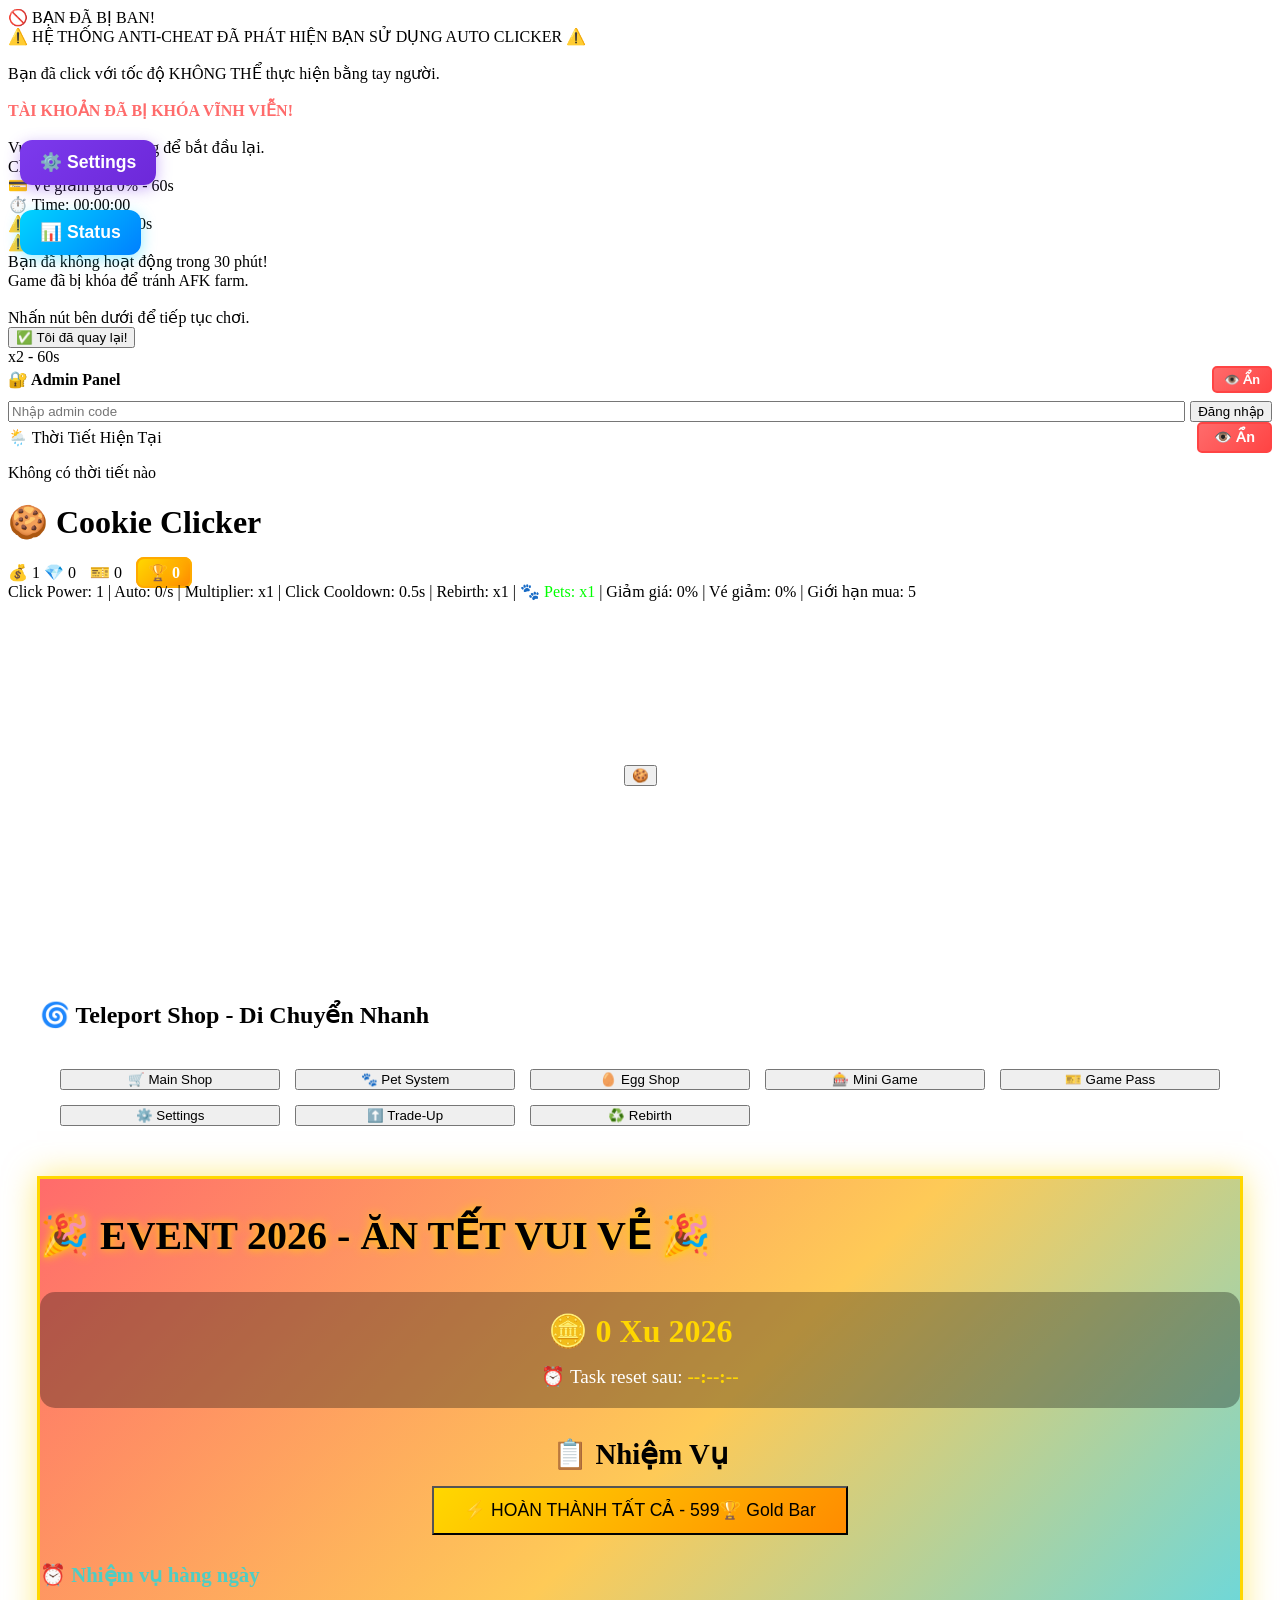
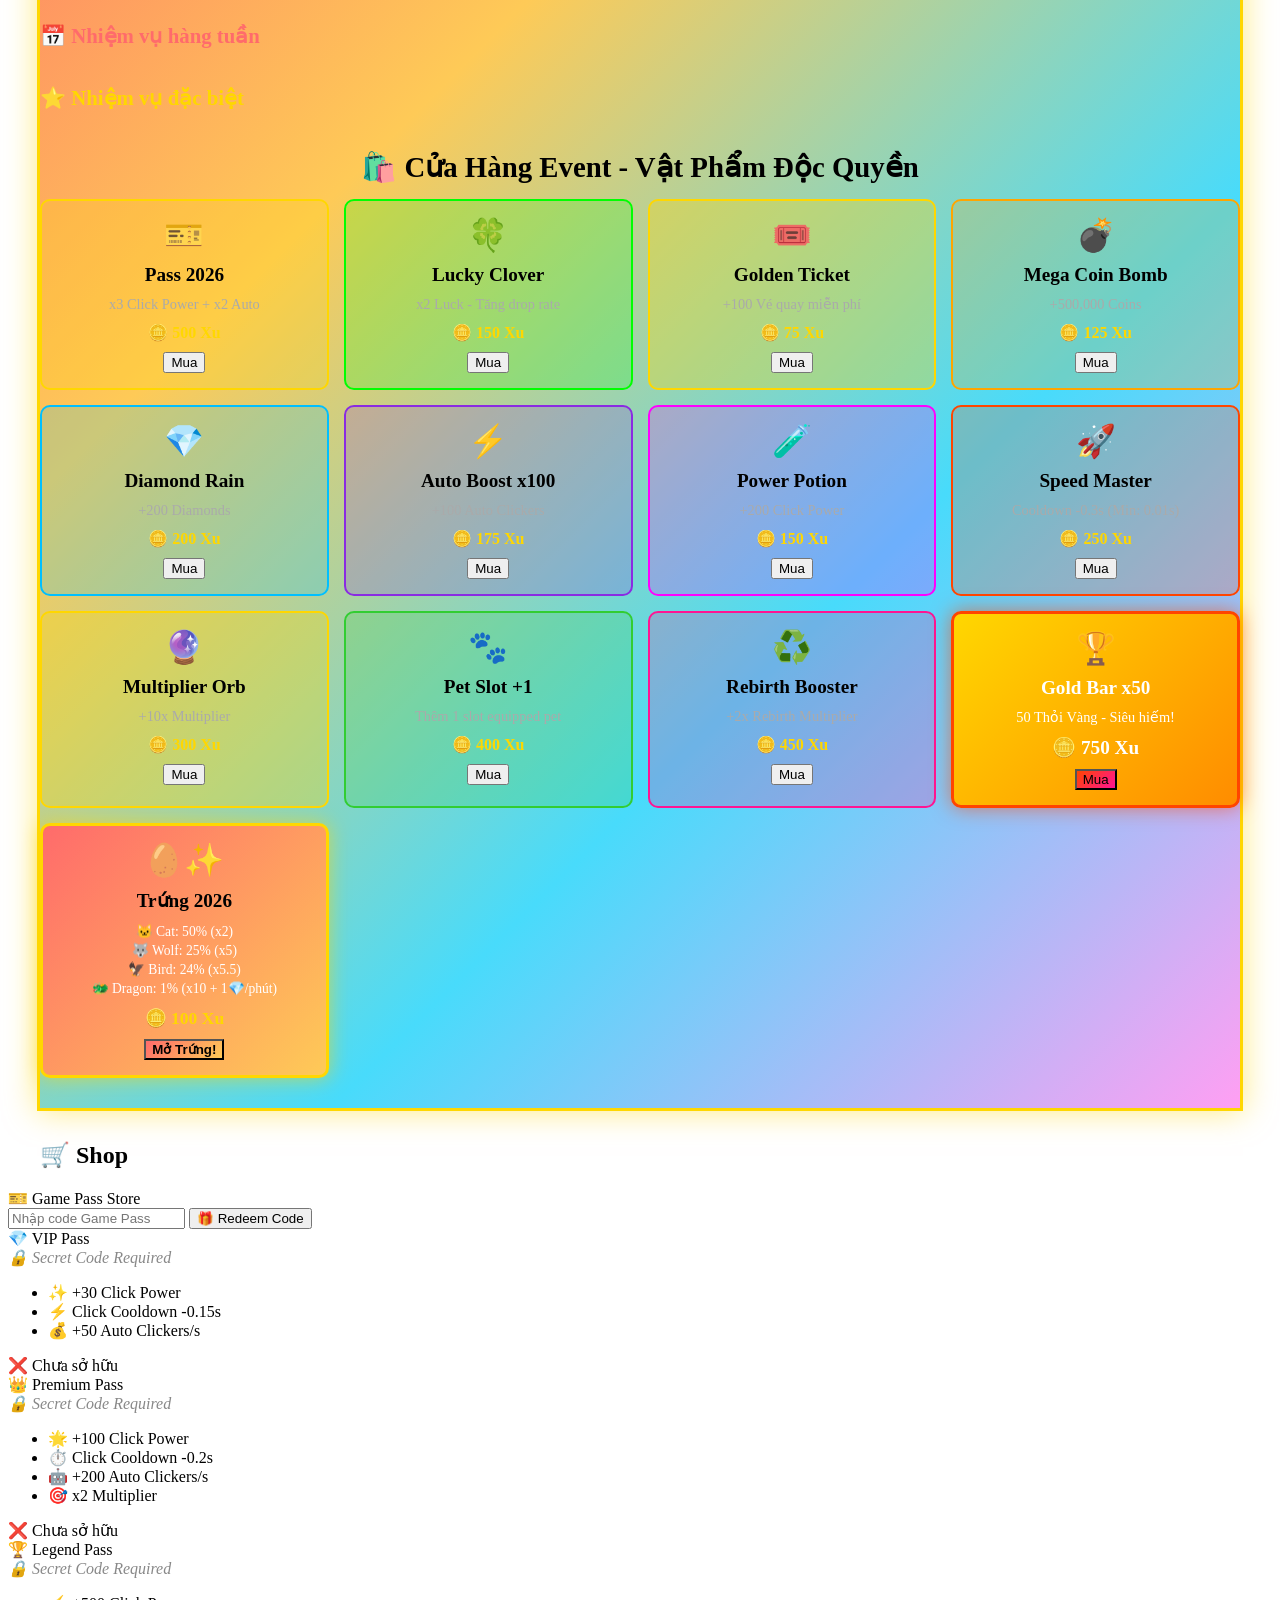
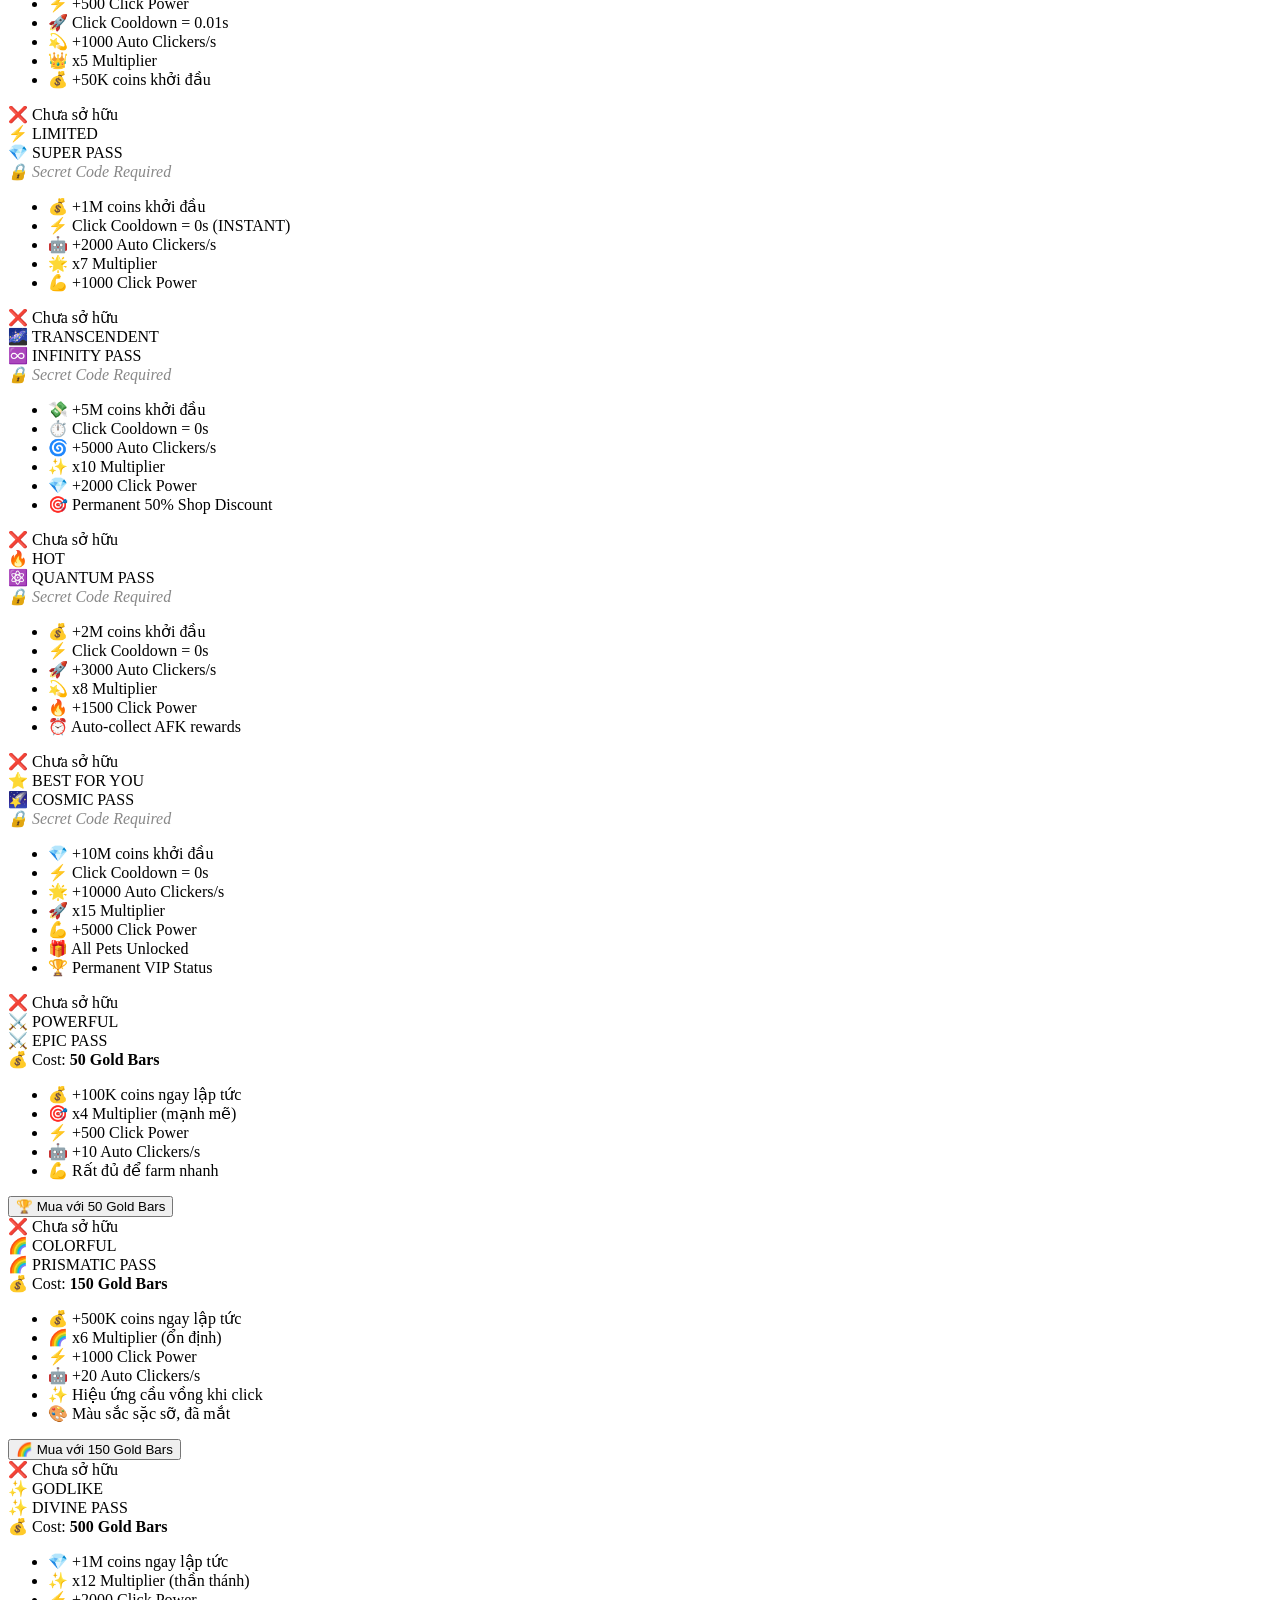
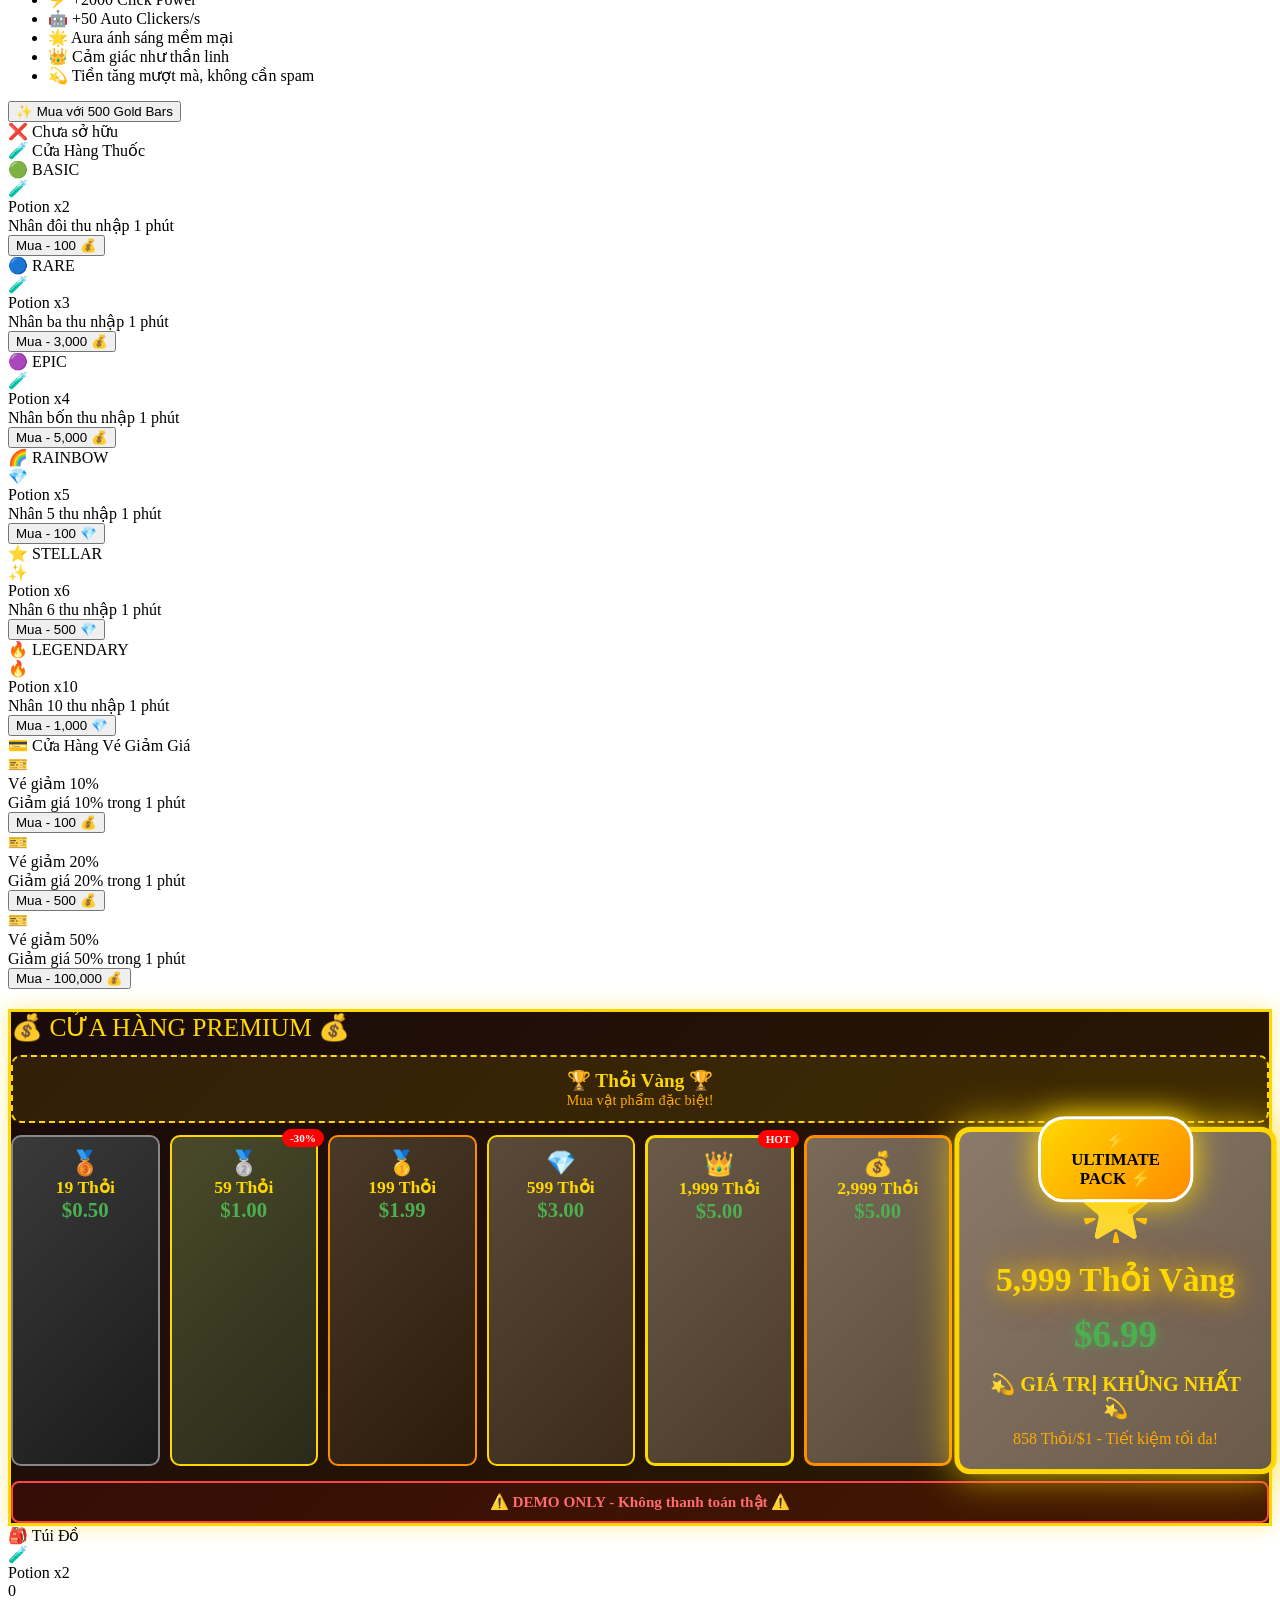
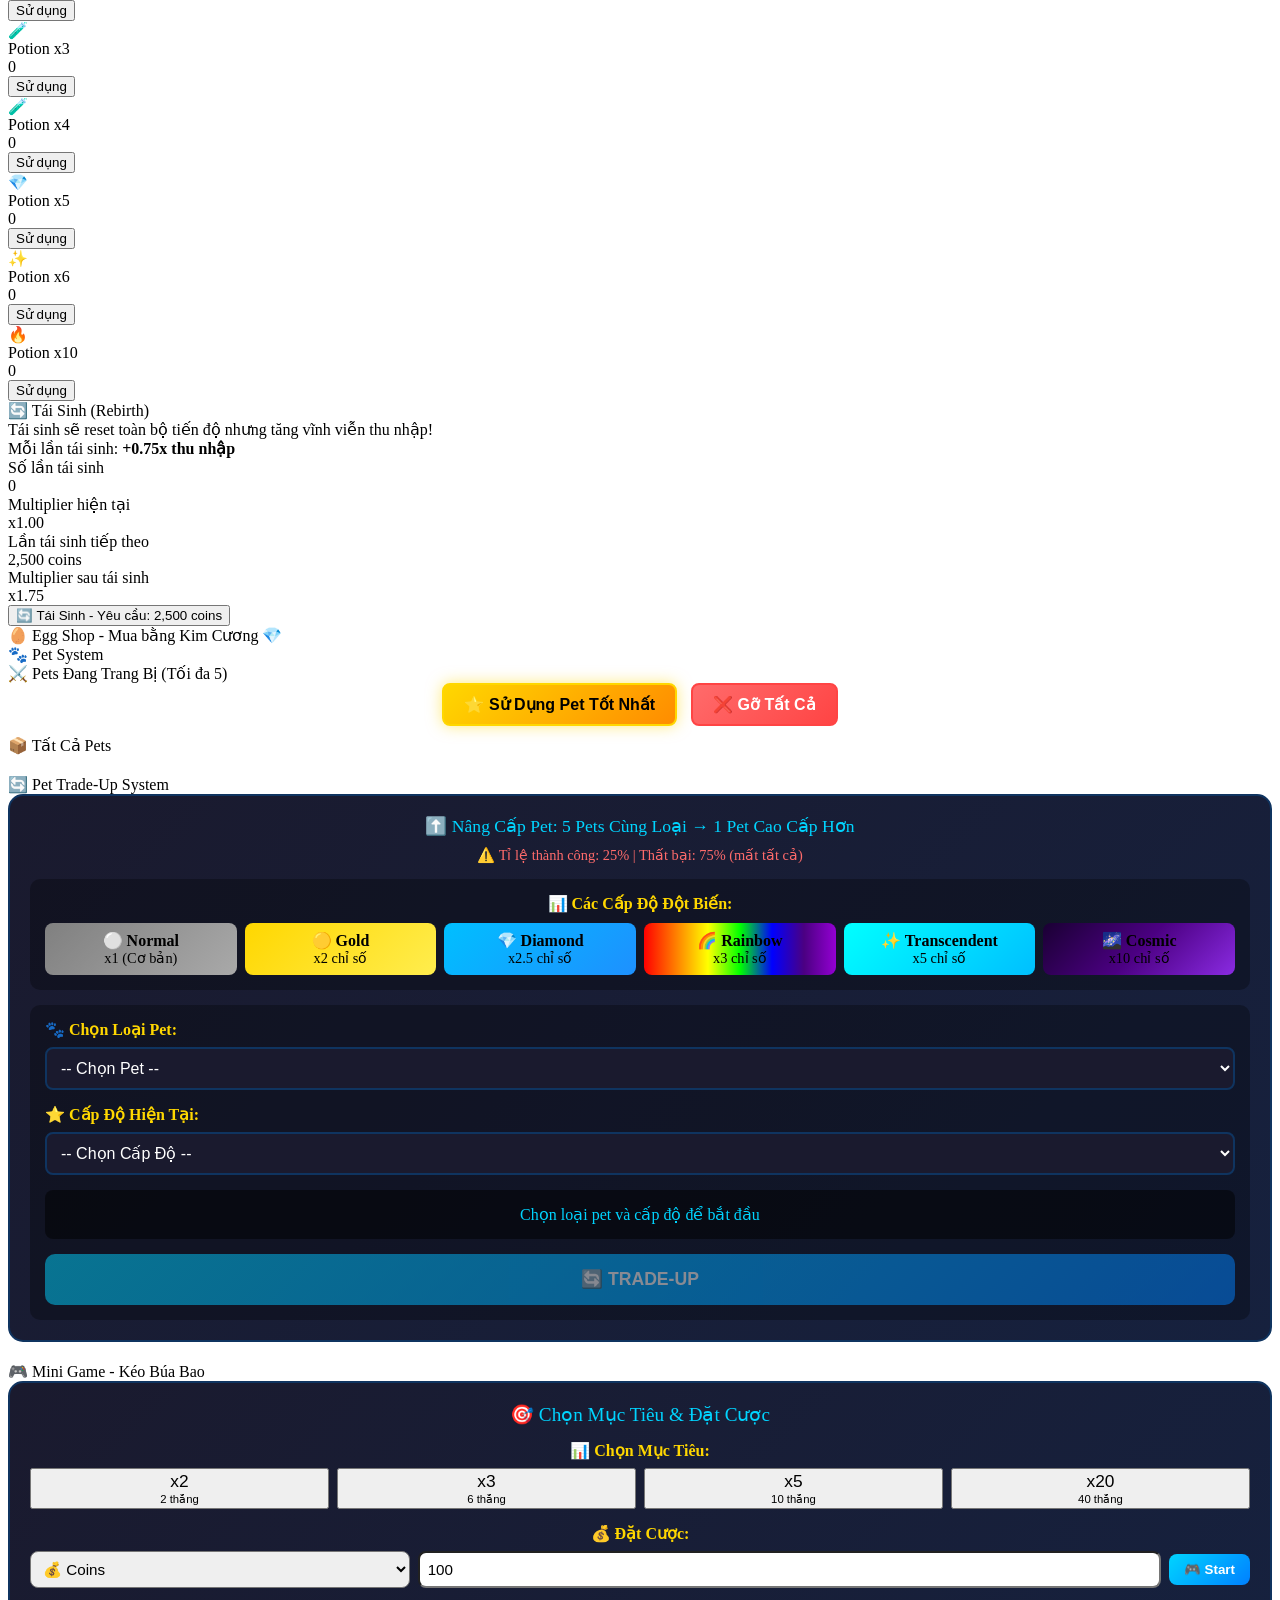
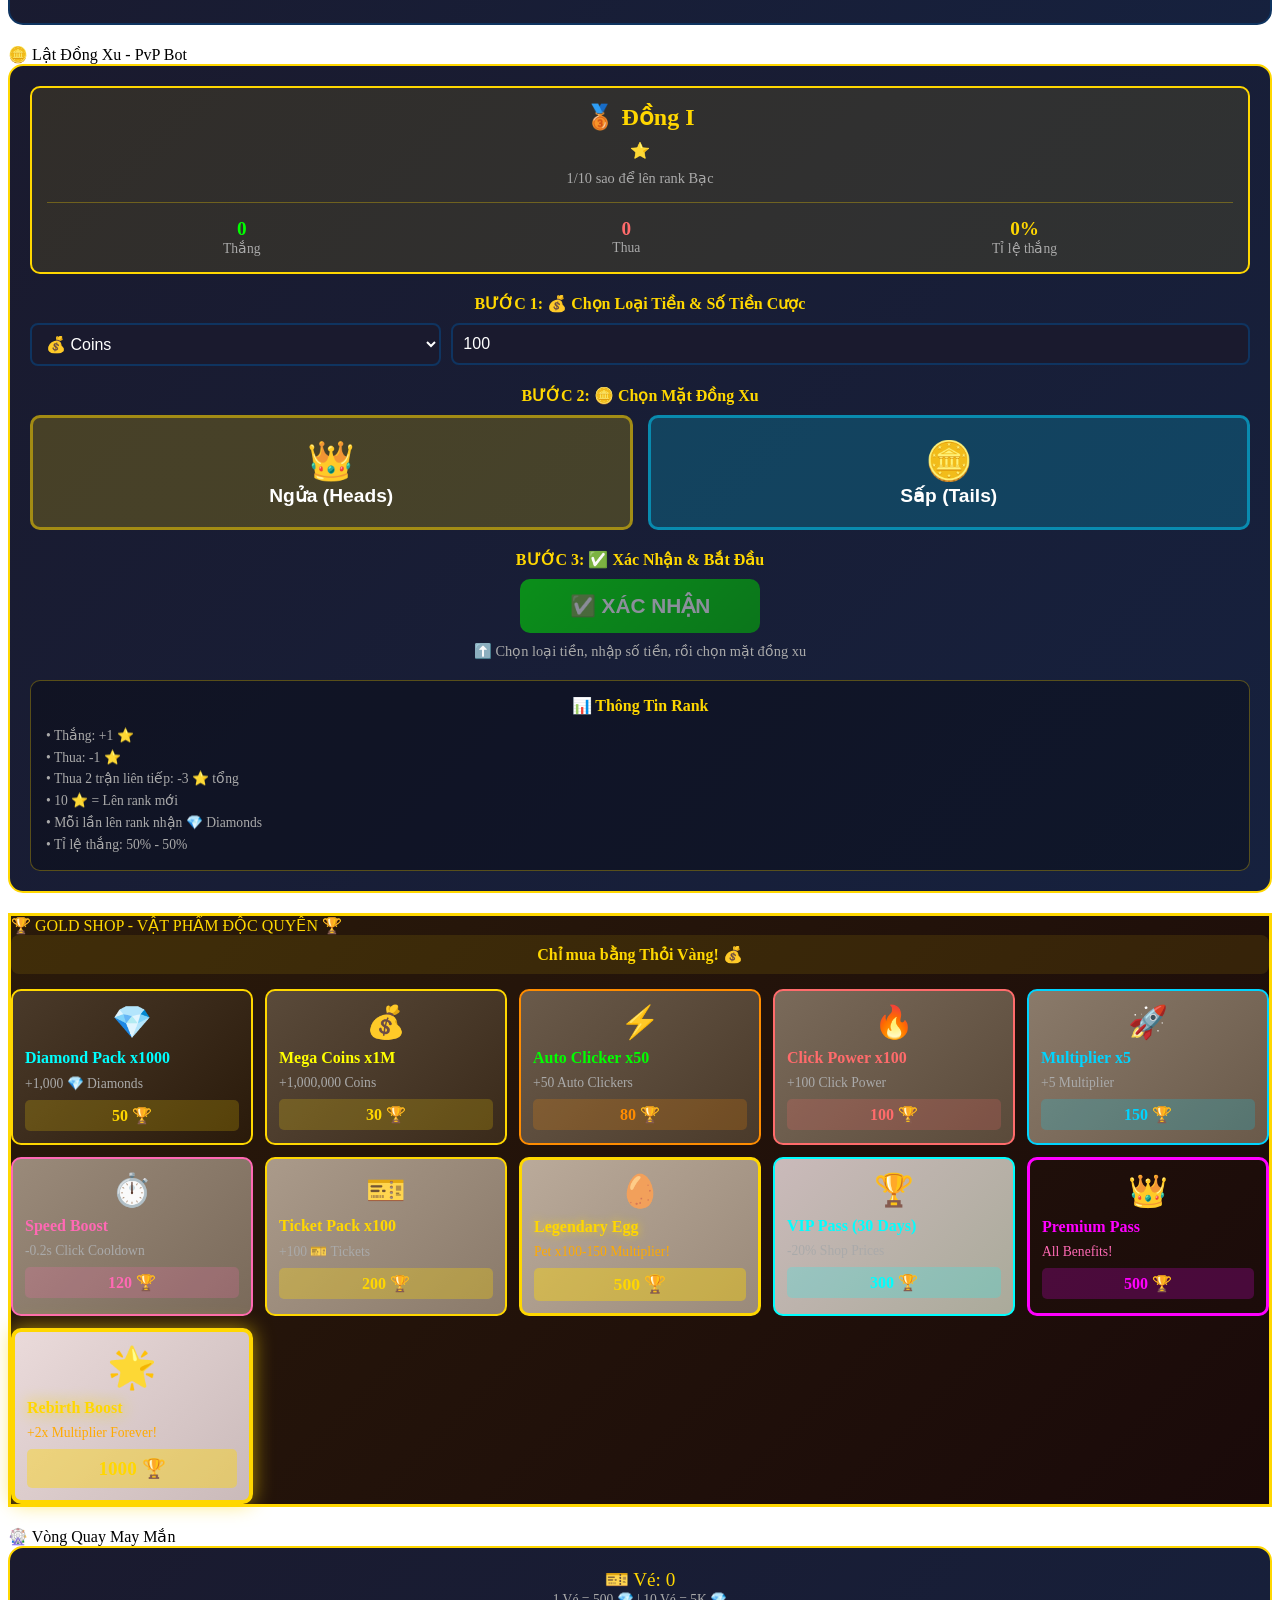
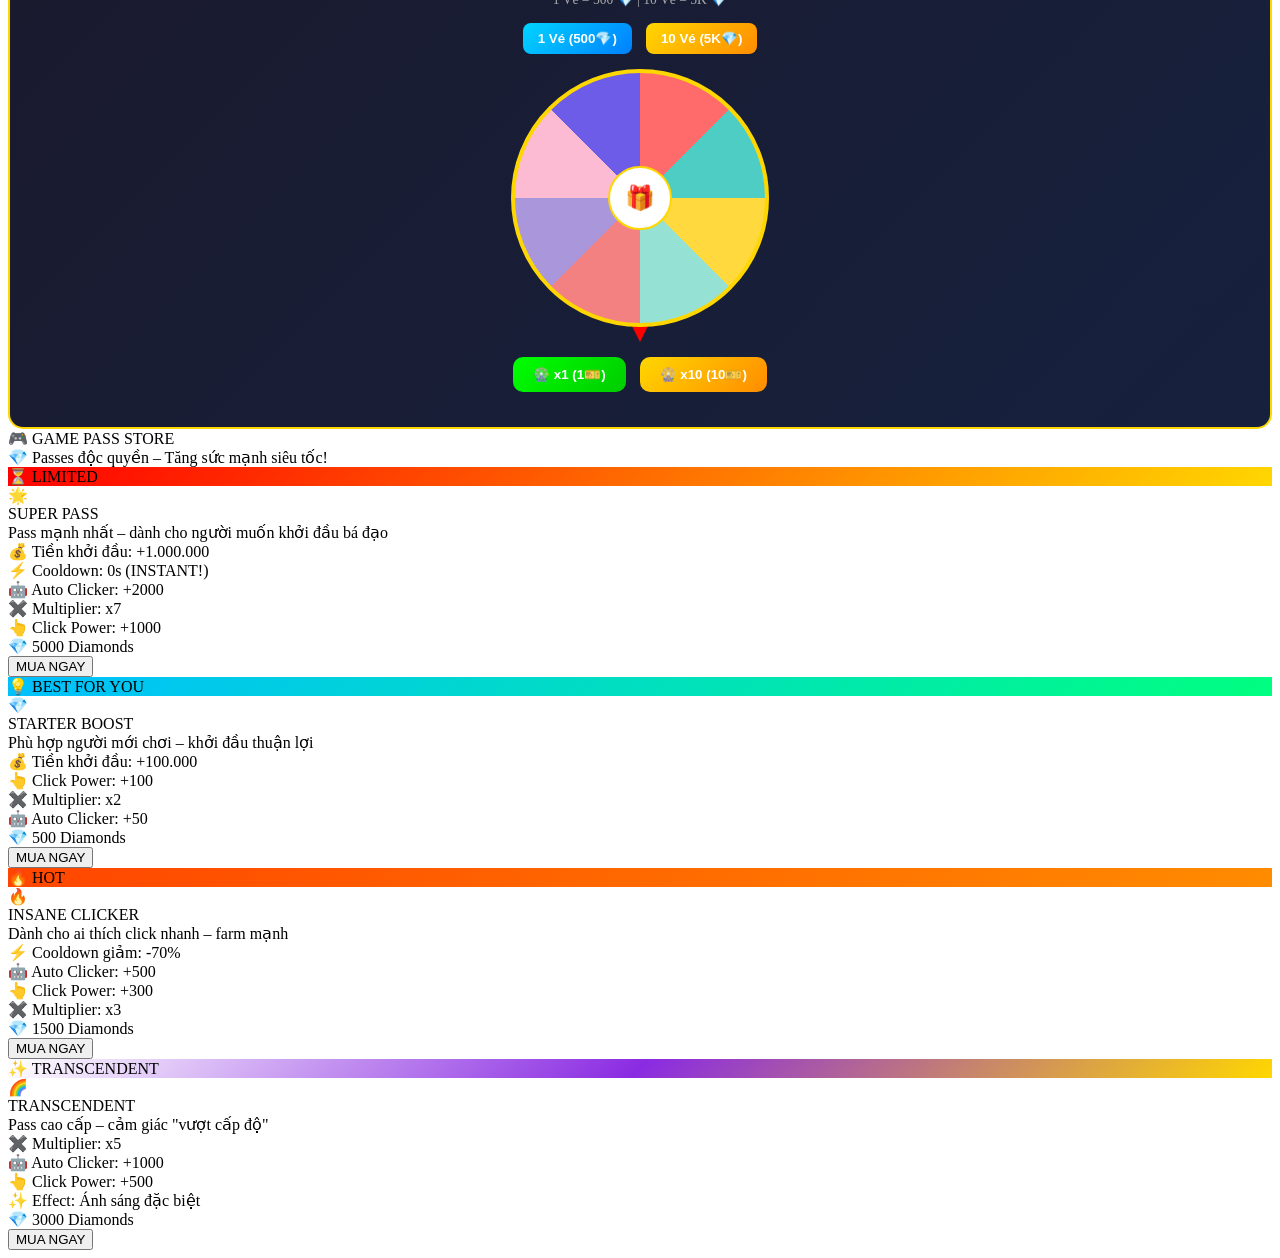
<file: body.html>
<body>
    <!-- Ban Overlay -->
    <div class="ban-overlay" id="banOverlay">
        <div class="ban-modal">
            <div class="ban-title">🚫 BẠN ĐÃ BỊ BAN!</div>
            <div class="ban-message">
                ⚠️ HỆ THỐNG ANTI-CHEAT ĐÃ PHÁT HIỆN BẠN SỬ DỤNG AUTO CLICKER ⚠️<br>
                <br>
                Bạn đã click với tốc độ KHÔNG THỂ thực hiện bằng tay người.<br>
                <br>
                <strong style="color: #ff6b6b;">TÀI KHOẢN ĐÃ BỊ KHÓA VĨNH VIỄN!</strong><br>
                <br>
                Vui lòng làm mới trang để bắt đầu lại.<br>
                Chơi công bằng!
            </div>
        </div>
    </div>

    <!-- Discount Ticket Timer -->
    <div class="discount-ticket-timer" id="discountTicketTimer">
        💳 Vé giảm giá <span id="ticketDiscountPercent">0</span>% - <span id="ticketTimeLeft">60</span>s
    </div>

    <!-- Playtime Panel -->
    <div class="playtime-panel">
        ⏱️ <span id="playTimeLabel">Time</span>: <span id="playTime">00:00:00</span>
    </div>

    <!-- Settings Panel -->
    <div class="settings-panel" id="settingsPanel" style="position: fixed; top: 20px; right: 280px; background: linear-gradient(135deg, #2d1b4e 0%, #1a0f2e 100%); padding: 15px; border-radius: 15px; border: 2px solid #7c3aed; display: none; z-index: 200; min-width: 250px; box-shadow: 0 8px 32px rgba(124, 58, 237, 0.4);">
        <div style="display: flex; justify-content: space-between; align-items: center; margin-bottom: 15px;">
            <div style="font-size: 1.3em; font-weight: bold; color: #a78bfa;">⚙️ <span id="settingsTitle">Settings</span></div>
            <button onclick="toggleSettings()" style="padding: 5px 12px; background: linear-gradient(135deg, #ff6b6b 0%, #ff4444 100%); border: none; border-radius: 8px; color: white; cursor: pointer; font-weight: bold;">✕</button>
        </div>
        
        <!-- Language Selection -->
        <div style="background: rgba(124, 58, 237, 0.1); padding: 12px; border-radius: 10px; margin-bottom: 12px;">
            <div style="color: #c4b5fd; font-weight: bold; margin-bottom: 8px;">🌐 <span id="languageLabel">Language</span></div>
            <div style="display: flex; gap: 8px;">
                <button onclick="setLanguage('en')" id="langEnBtn" style="flex: 1; padding: 10px; background: linear-gradient(135deg, #3b82f6 0%, #2563eb 100%); border: 2px solid #60a5fa; border-radius: 8px; color: white; font-weight: bold; cursor: pointer; transition: all 0.3s;">
                    🇬🇧 English
                </button>
                <button onclick="setLanguage('vi')" id="langViBtn" style="flex: 1; padding: 10px; background: linear-gradient(135deg, #6b7280 0%, #4b5563 100%); border: 2px solid #9ca3af; border-radius: 8px; color: white; font-weight: bold; cursor: pointer; transition: all 0.3s;">
                    🇻🇳 Tiếng Việt
                </button>
            </div>
        </div>
        
        <!-- Background Music System -->
        <div style="background: rgba(124, 58, 237, 0.1); padding: 12px; border-radius: 10px; margin-bottom: 12px;">
            <div style="color: #c4b5fd; font-weight: bold; margin-bottom: 8px;">🎵 Background Music</div>
            
            <!-- Unlock Button -->
            <button id="unlockMusicBtn" onclick="unlockMusic()" style="width: 100%; padding: 12px; background: linear-gradient(135deg, #f59e0b 0%, #d97706 100%); border: 2px solid #fbbf24; border-radius: 8px; color: white; font-weight: bold; cursor: pointer; margin-bottom: 10px;">
                🔓 Unlock Music (50💎)
            </button>
            
            <!-- Music Controls (Hidden until unlocked) -->
            <div id="musicControls" style="display: none;">
                <!-- Track Name -->
                <div style="background: rgba(0,0,0,0.3); padding: 8px; border-radius: 6px; margin-bottom: 8px; text-align: center; color: #a78bfa; font-size: 0.9em;">
                    🎵 <span id="trackName">No track loaded</span>
                </div>
                
                <!-- Import Button -->
                <button onclick="importMusic()" style="width: 100%; padding: 10px; background: linear-gradient(135deg, #8b5cf6 0%, #7c3aed 100%); border: 2px solid #a78bfa; border-radius: 8px; color: white; font-weight: bold; cursor: pointer; margin-bottom: 8px;">
                    📁 Import Music File
                </button>
                
                <!-- Control Buttons -->
                <div style="display: flex; gap: 8px; margin-bottom: 8px;">
                    <button id="playPauseBtn" onclick="toggleMusic()" style="flex: 1; padding: 10px; background: linear-gradient(135deg, #10b981 0%, #059669 100%); border: 2px solid #34d399; border-radius: 8px; color: white; font-weight: bold; cursor: pointer;">
                        ▶️ Play
                    </button>
                    <button onclick="stopMusic()" style="flex: 1; padding: 10px; background: linear-gradient(135deg, #ef4444 0%, #dc2626 100%); border: 2px solid #f87171; border-radius: 8px; color: white; font-weight: bold; cursor: pointer;">
                        ⏹️ Stop
                    </button>
                </div>
                
                <!-- Volume Control -->
                <div style="display: flex; align-items: center; gap: 8px;">
                    <span style="color: #c4b5fd; font-size: 0.9em;">🔊</span>
                    <input type="range" min="0" max="100" value="50" onchange="updateVolume(this.value)" style="flex: 1; height: 6px; border-radius: 5px; background: rgba(167,139,250,0.3); outline: none;">
                </div>
            </div>
        </div>
        
        <!-- Background Customization -->
        <div style="background: rgba(124, 58, 237, 0.1); padding: 12px; border-radius: 10px; margin-bottom: 12px;">
            <div style="color: #c4b5fd; font-weight: bold; margin-bottom: 8px;">🖼️ Background</div>
            
            <!-- Current Background Preview -->
            <div id="bgPreview" style="width: 100%; height: 80px; background: linear-gradient(135deg, #667eea 0%, #764ba2 100%); border-radius: 8px; margin-bottom: 10px; border: 2px solid #7c3aed; background-size: cover; background-position: center;"></div>
            
            <!-- Upload Button -->
            <input type="file" id="bgFileInput" accept="image/*" style="display: none;">
            <button onclick="selectBackgroundFile()" style="width: 100%; padding: 10px; background: linear-gradient(135deg, #8b5cf6 0%, #7c3aed 100%); border: 2px solid #a78bfa; border-radius: 8px; color: white; font-weight: bold; cursor: pointer; margin-bottom: 8px;">
                📁 Upload Background (100💎)
            </button>
            
            <!-- Reset Button -->
            <button onclick="resetBackground()" style="width: 100%; padding: 10px; background: linear-gradient(135deg, #6b7280 0%, #4b5563 100%); border: 2px solid #9ca3af; border-radius: 8px; color: white; font-weight: bold; cursor: pointer;">
                🔄 Reset to Default
            </button>
        </div>
        
    </div>

    <!-- Settings Button (Fixed) -->
    <button onclick="toggleSettings()" id="settingsButton" style="position: fixed; top: 140px; left: 20px; padding: 12px 20px; background: linear-gradient(135deg, #7c3aed 0%, #6d28d9 100%); border: none; border-radius: 12px; color: white; font-weight: bold; cursor: pointer; font-size: 1.1em; z-index: 99; box-shadow: 0 4px 15px rgba(124, 58, 237, 0.4); transition: all 0.3s;" onmouseover="this.style.transform='scale(1.05)'" onmouseout="this.style.transform='scale(1)'">
        ⚙️ <span id="settingsButtonText">Settings</span>
    </button>

    <!-- Status Button (Fixed) -->
    <button onclick="toggleStatusPanel()" id="statusButton" style="position: fixed; top: 210px; left: 20px; padding: 12px 20px; background: linear-gradient(135deg, #00d4ff 0%, #0080ff 100%); border: none; border-radius: 12px; color: white; font-weight: bold; cursor: pointer; font-size: 1.1em; z-index: 99; box-shadow: 0 4px 15px rgba(0, 212, 255, 0.4); transition: all 0.3s;" onmouseover="this.style.transform='scale(1.05)'" onmouseout="this.style.transform='scale(1)'">
        📊 <span id="statusButtonText">Status</span>
    </button>

    <!-- AFK Warning -->
    <div class="afk-warning" id="afkWarning">
        ⚠️ AFK Warning: <span id="afkCountdown">60</span>s
    </div>

    <!-- AFK Overlay -->
    <div class="afk-overlay" id="afkOverlay">
        <div class="afk-modal">
            <div class="afk-title">⚠️ ANTI-AFK</div>
            <div class="afk-message">
                Bạn đã không hoạt động trong 30 phút!<br>
                Game đã bị khóa để tránh AFK farm.<br>
                <br>
                Nhấn nút bên dưới để tiếp tục chơi.
            </div>
            <button class="afk-button" onclick="resumeFromAFK()">
                ✅ Tôi đã quay lại!
            </button>
        </div>
    </div>

    <!-- Potion Timer Display -->
    <div class="potion-timer" id="potionTimer">
        <div id="potionTimerText">x2 - 60s</div>
    </div>

    <!-- Admin Panel -->
    <div class="admin-panel" id="adminPanel">
        <div style="display: flex; justify-content: space-between; align-items: center; margin-bottom: 8px;">
            <div style="font-size: 1em; font-weight: bold;">🔐 Admin Panel</div>
            <button onclick="toggleAdminPanel()" id="toggleAdminBtn" style="
                padding: 4px 10px;
                background: linear-gradient(135deg, #ff6b6b 0%, #ff4444 100%);
                border: 2px solid #ff4444;
                border-radius: 5px;
                color: white;
                font-weight: bold;
                cursor: pointer;
                font-size: 0.8em;
            ">👁️ Ẩn</button>
        </div>
        <div id="adminPanelContent">
            <div style="display: flex; gap: 5px; flex-wrap: wrap;">
                <input type="password" id="adminCode" class="admin-input" placeholder="Nhập admin code" style="flex: 1; min-width: 100px;">
                <button class="admin-button" onclick="checkAdminCode()">Đăng nhập</button>
            </div>
            <div id="adminStatus"></div>
            <div id="adminControls" style="display: none;" class="admin-controls">
            <button class="admin-money-button" onclick="addAdminMoney()">💰 +100K Coins</button>
            <button class="admin-money-button" onclick="addAdminDiamonds()" style="background: linear-gradient(135deg, #00ffff 0%, #0080ff 100%); margin-top: 10px;">💎 +1000 Diamonds</button>
            <button class="admin-money-button" onclick="addAdminGoldBars()" style="background: linear-gradient(135deg, #ffd700 0%, #ff8c00 100%); margin-top: 10px; animation: goldGlow 2s ease-in-out infinite;">🏆 +100 Gold Bars</button>
            
            <div class="weather-controls">
                <div class="weather-control-title">🌦️ Triệu hồi Thời tiết (50 Weathers)</div>
               <div class="weather-buttons">
                    <!-- TIER 1: COMMON (13) -->
                    <button class="weather-summon-btn" onclick="summonWeather('wind')">💨 Wind</button>
                    <button class="weather-summon-btn" onclick="summonWeather('cloud')">☁️ Cloud</button>
                    <button class="weather-summon-btn" onclick="summonWeather('rain')">🌧️ Rain</button>
                    <button class="weather-summon-btn" onclick="summonWeather('night')">🌙 Night</button>
                    <button class="weather-summon-btn" onclick="summonWeather('moonlight')">✨ Moonlight</button>
                    <button class="weather-summon-btn" onclick="summonWeather('meteor')">☄️ Meteor</button>
                    <button class="weather-summon-btn" onclick="summonWeather('snow')">❄️ Snow</button>
                    <button class="weather-summon-btn" onclick="summonWeather('fog')">🌫️ Fog</button>
                    <button class="weather-summon-btn" onclick="summonWeather('breeze')">🍃 Breeze</button>
                    <button class="weather-summon-btn" onclick="summonWeather('drizzle')">🌦️ Drizzle</button>
                    <button class="weather-summon-btn" onclick="summonWeather('thunder')">⚡ Thunder</button>
                    <button class="weather-summon-btn" onclick="summonWeather('sunrise')">🌅 Sunrise</button>
                    <button class="weather-summon-btn" onclick="summonWeather('sunset')">🌇 Sunset</button>
                    
                    <!-- TIER 2: UNCOMMON (13) -->
                    <button class="weather-summon-btn" onclick="summonWeather('storm')">🌩️ Storm</button>
                    <button class="weather-summon-btn" onclick="summonWeather('blizzard')">🌨️ Blizzard</button>
                    <button class="weather-summon-btn" onclick="summonWeather('hail')">🧊 Hail</button>
                    <button class="weather-summon-btn" onclick="summonWeather('tornado')">🌪️ Tornado</button>
                    <button class="weather-summon-btn" onclick="summonWeather('rainbow')">🌈 Rainbow</button>
                    <button class="weather-summon-btn" onclick="summonWeather('aurora')">🌌 Aurora</button>
                    <button class="weather-summon-btn" onclick="summonWeather('eclipse')">🌑 Eclipse</button>
                    <button class="weather-summon-btn" onclick="summonWeather('comet')">☄️ Comet</button>
                    <button class="weather-summon-btn" onclick="summonWeather('volcano')">🌋 Volcano</button>
                    <button class="weather-summon-btn" onclick="summonWeather('earthquake')">🌍 Earthquake</button>
                    <button class="weather-summon-btn" onclick="summonWeather('tsunami')">🌊 Tsunami</button>
                    <button class="weather-summon-btn" onclick="summonWeather('wildfire')">🔥 Wildfire</button>
                    <button class="weather-summon-btn" onclick="summonWeather('sandstorm')">🏜️ Sandstorm</button>
                    
                    <!-- TIER 3: RARE (12) -->
                    <button class="weather-summon-btn" onclick="summonWeather('blackhole')">🕳️ Black Hole</button>
                    <button class="weather-summon-btn" onclick="summonWeather('supernova')">💥 Supernova</button>
                    <button class="weather-summon-btn" onclick="summonWeather('timewarp')">⏰ Time Warp</button>
                    <button class="weather-summon-btn" onclick="summonWeather('gravity')">🌐 Zero Gravity</button>
                    <button class="weather-summon-btn" onclick="summonWeather('plasma')">⚛️ Plasma Storm</button>
                    <button class="weather-summon-btn" onclick="summonWeather('quantum')">🔬 Quantum Flux</button>
                    <button class="weather-summon-btn" onclick="summonWeather('dimension')">🌀 Dimension Rift</button>
                    <button class="weather-summon-btn" onclick="summonWeather('cosmic')">✨ Cosmic Dust</button>
                    <button class="weather-summon-btn" onclick="summonWeather('nebula')">🌌 Nebula</button>
                    <button class="weather-summon-btn" onclick="summonWeather('pulsar')">💫 Pulsar</button>
                    <button class="weather-summon-btn" onclick="summonWeather('stardust')">⭐ Stardust</button>
                    <button class="weather-summon-btn" onclick="summonWeather('galaxy')">🌟 Galaxy Burst</button>
                    
                    <!-- TIER 4: EPIC (6) -->
                    <button class="weather-summon-btn" onclick="summonWeather('divine')" style="background: linear-gradient(135deg, #ffd700 0%, #ff8c00 100%);">🙏 Divine Light</button>
                    <button class="weather-summon-btn" onclick="summonWeather('celestial')" style="background: linear-gradient(135deg, #9370db 0%, #4b0082 100%);">👼 Celestial</button>
                    <button class="weather-summon-btn" onclick="summonWeather('mythical')" style="background: linear-gradient(135deg, #ff4500 0%, #ff1493 100%);">🐉 Mythical Dragon</button>
                    <button class="weather-summon-btn" onclick="summonWeather('phoenix')" style="background: linear-gradient(135deg, #ff6347 0%, #ffa500 100%);">🔥 Phoenix</button>
                    <button class="weather-summon-btn" onclick="summonWeather('unicorn')" style="background: linear-gradient(135deg, #ff69b4 0%, #ffb6c1 100%);">🦄 Unicorn</button>
                    <button class="weather-summon-btn" onclick="summonWeather('kraken')" style="background: linear-gradient(135deg, #1e90ff 0%, #00008b 100%);">🐙 Kraken</button>
                    
                    <!-- TIER 5: LEGENDARY (6) -->
                    <button class="weather-summon-btn" onclick="summonWeather('infinity')" style="background: linear-gradient(135deg, #00ffff 0%, #0080ff 100%); font-weight: bold;">∞ Infinity</button>
                    <button class="weather-summon-btn" onclick="summonWeather('eternity')" style="background: linear-gradient(135deg, #8b00ff 0%, #4b0082 100%); font-weight: bold;">⏳ Eternity</button>
                    <button class="weather-summon-btn" onclick="summonWeather('omnipotence')" style="background: linear-gradient(135deg, #ffd700 0%, #ff00ff 100%); font-weight: bold;">👁️ Omnipotence</button>
                    <button class="weather-summon-btn" onclick="summonWeather('godmode')" style="background: linear-gradient(135deg, #ff0000 0%, #ffff00 100%); font-weight: bold;">⚡ God Mode</button>
                    <button class="weather-summon-btn" onclick="summonWeather('transcendence')" style="background: linear-gradient(135deg, #00ff00 0%, #00ffff 100%); font-weight: bold;">🌠 Transcendence</button>
                    <button class="weather-summon-btn" onclick="summonWeather('ascension')" style="background: linear-gradient(135deg, #ffffff 0%, #ffd700 100%); font-weight: bold; color: #000;">🚀 ASCENSION</button>
                </div>
                <button class="weather-clear-btn" onclick="clearAllWeather()">🚫 Xóa tất cả thời tiết</button>
            </div>

            <div class="weather-controls" style="margin-top: 20px;">
                <div class="weather-control-title">🐾 Triệu Hồi Pet</div>
                <div class="weather-buttons">
                    <button class="weather-summon-btn" onclick="summonPet('Bunny', '🐰', 1.1)">🐰 Bunny</button>
                    <button class="weather-summon-btn" onclick="summonPet('Dog', '🐕', 1.1)">🐕 Dog</button>
                    <button class="weather-summon-btn" onclick="summonPet('Golden Lab', '🦮', 1.15)">🦮 Golden Lab</button>
                    <button class="weather-summon-btn" onclick="summonPet('Black Bunny', '🐇', 1.2)">🐇 Black Bunny</button>
                    <button class="weather-summon-btn" onclick="summonPet('Cat', '🐈', 1.2)">🐈 Cat</button>
                    <button class="weather-summon-btn" onclick="summonPet('Chicken', '🐔', 1.2)">🐔 Chicken</button>
                    <button class="weather-summon-btn" onclick="summonPet('Deer', '🦌', 1.25)">🦌 Deer</button>
                    <button class="weather-summon-btn" onclick="summonPet('Orange Tabby', '🐈‍⬛', 1.5)">🐈‍⬛ Orange Tabby</button>
                    <button class="weather-summon-btn" onclick="summonPet('Spotted Deer', '🦌', 1.6)">🦌 Spotted Deer</button>
                    <button class="weather-summon-btn" onclick="summonPet('Pig', '🐷', 1.7)">🐷 Pig</button>
                    <button class="weather-summon-btn" onclick="summonPet('Rooster', '🐓', 1.7)">🐓 Rooster</button>
                    <button class="weather-summon-btn" onclick="summonPet('Monkey', '🐒', 2)">🐒 Monkey</button>
                    <button class="weather-summon-btn" onclick="summonPet('Cow', '🐄', 2.5)">🐄 Cow</button>
                    <button class="weather-summon-btn" onclick="summonPet('Silver Monkey', '🐵', 2.5)">🐵 Silver Monkey</button>
                    <button class="weather-summon-btn" onclick="summonPet('Sea Otter', '🦦', 3)">🦦 Sea Otter</button>
                    <button class="weather-summon-btn" onclick="summonPet('Polar Bear', '🐻‍❄️', 5)">🐻‍❄️ Polar Bear</button>
                    <button class="weather-summon-btn" onclick="summonPet('Turtle', '🐢', 5)">🐢 Turtle</button>
                    <button class="weather-summon-btn" onclick="summonPet('Grey Mouse', '🐭', 3)">🐭 Grey Mouse</button>
                    <button class="weather-summon-btn" onclick="summonPet('Brown Mouse', '🐭', 3.5)">🐭 Brown Mouse</button>
                    <button class="weather-summon-btn" onclick="summonPet('Squirrel', '🐿️', 3.5)">🐿️ Squirrel</button>
                    <button class="weather-summon-btn" onclick="summonPet('Red Giant Ant', '🐜', 5)">🐜 Red Giant Ant</button>
                    <button class="weather-summon-btn" onclick="summonPet('Red Fox', '🦊', 15)">🦊 Red Fox</button>
                    <button class="weather-summon-btn" onclick="summonPet('Queen Bee', '👑', 30)">👑 Queen Bee</button>
                    <button class="weather-summon-btn" onclick="summonPet('Disco Bee', '💎', 40)">💎 Disco Bee</button>
                    <button class="weather-summon-btn" onclick="summonPet('Hacker Dog', '🐕‍🦺', 40)" style="background: linear-gradient(135deg, #00ff00 0%, #00cc00 100%);">💻 Hacker Dog</button>
                    <button class="weather-summon-btn" onclick="summonPet('Hacker Bunny', '🐰', 50)" style="background: linear-gradient(135deg, #00ff00 0%, #00cc00 100%);">💻 Hacker Bunny</button>
                    <button class="weather-summon-btn" onclick="summonPet(`Admin's Dog`, '🐕‍🦺', 20)" style="background: linear-gradient(135deg, #ff6b6b 0%, #ffd700 100%);">🐕‍🦺 Admin's Dog</button>
                    <button class="weather-summon-btn" onclick="summonPet(`Admin's Cat`, '😺', 25)" style="background: linear-gradient(135deg, #ff6b6b 0%, #ffd700 100%);">😺 Admin's Cat</button>
                    <button class="weather-summon-btn" onclick="summonPet('Bird Admin', '🦅', 35)" style="background: linear-gradient(135deg, #ff6b6b 0%, #ffd700 100%);">🦅 Bird Admin</button>
                    <button class="weather-summon-btn" onclick="summonPet(`God's Pet`, '🌟', 30)" style="background: linear-gradient(135deg, #ffd700 0%, #ffffff 50%, #ffd700 100%); font-weight: bold; box-shadow: 0 0 30px rgba(255, 215, 0, 0.8); animation: godPulse 2s infinite;">🌟 GOD'S PET</button>
                    
                    <!-- SECRET EGG PETS -->
                    <button class="weather-summon-btn" onclick="summonPet('Shadow Wolf', '🐺', 50)" style="background: linear-gradient(135deg, #4b0082 0%, #000000 100%);">🐺 Shadow Wolf</button>
                    <button class="weather-summon-btn" onclick="summonPet('Phoenix', '🔥', 60)" style="background: linear-gradient(135deg, #ff4500 0%, #ffa500 100%);">🔥 Phoenix</button>
                    <button class="weather-summon-btn" onclick="summonPet('Ice Dragon', '🐉', 70)" style="background: linear-gradient(135deg, #00ffff 0%, #0080ff 100%);">🐉 Ice Dragon</button>
                    <button class="weather-summon-btn" onclick="summonPet('Thunder Tiger', '⚡', 80)" style="background: linear-gradient(135deg, #ffff00 0%, #ff8c00 100%);">⚡ Thunder Tiger</button>
                    <button class="weather-summon-btn" onclick="summonPet('Mystic Unicorn', '🦄', 100)" style="background: linear-gradient(135deg, #ff69b4 0%, #ffb6c1 100%);">🦄 Mystic Unicorn</button>
                    <button class="weather-summon-btn" onclick="summonPet('Void Reaper', '💀', 150)" style="background: linear-gradient(135deg, #000000 0%, #8b00ff 100%); font-weight: bold;">💀 Void Reaper</button>
                    
                    <!-- COSMIC EGG PETS -->
                    <button class="weather-summon-btn" onclick="summonPetSpecial('Cosmic Dog', '🐕', 5, 'click_power_5x')" style="background: linear-gradient(135deg, #1a0033 0%, #4b0082 50%, #8a2be2 100%); font-weight: bold;">🐕 COSMIC DOG (x5 Power)</button>
                    <button class="weather-summon-btn" onclick="summonPet('Star Cat', '🐱', 100)" style="background: linear-gradient(135deg, #1a0033 0%, #8a2be2 100%);">🐱 Star Cat</button>
                    <button class="weather-summon-btn" onclick="summonPet('Galaxy Wolf', '🌠', 120)" style="background: linear-gradient(135deg, #1a0033 0%, #4b0082 100%);">🌠 Galaxy Wolf</button>
                    <button class="weather-summon-btn" onclick="summonPet('Nebula Fox', '🦊', 150)" style="background: linear-gradient(135deg, #4b0082 0%, #8a2be2 100%);">🦊 Nebula Fox</button>
                    <button class="weather-summon-btn" onclick="summonPetSpecial('Cosmic Dragon', '🐲', 200, 'diamond_generator')" style="background: linear-gradient(135deg, #1a0033 0%, #4b0082 50%, #8a2be2 100%); font-weight: bold; box-shadow: 0 0 20px rgba(138, 43, 226, 0.8);">🐲 COSMIC DRAGON (+1💎/s)</button>
                    <button class="weather-summon-btn" onclick="summonPet('Universe Phoenix', '🔆', 250)" style="background: linear-gradient(135deg, #ffd700 0%, #8a2be2 100%); font-weight: bold;">🔆 Universe Phoenix</button>
                </div>
            </div>
        </div>
        </div> <!-- Close adminPanelContent -->
    </div>

    <!-- Weather Panel -->
    <div class="weather-panel" id="weatherPanel">
        <div style="display: flex; justify-content: space-between; align-items: center; margin-bottom: 10px;">
            <div class="weather-title">🌦️ Thời Tiết Hiện Tại</div>
            <button onclick="toggleWeatherPanel()" id="toggleWeatherBtn" style="
                padding: 5px 15px;
                background: linear-gradient(135deg, #ff6b6b 0%, #ff4444 100%);
                border: 2px solid #ff4444;
                border-radius: 5px;
                color: white;
                font-weight: bold;
                cursor: pointer;
                font-size: 0.9em;
            ">👁️ Ẩn</button>
        </div>
        <div id="weatherCountHidden" style="display: none; color: #00ffff; font-size: 1.1em; margin-bottom: 10px;">
            Số thời tiết hiện tại: <strong><span id="weatherCountNumber">0</span></strong>
        </div>
        <div id="weatherPanelContent">
            <div class="weather-list" id="weatherList">
                <div class="weather-empty">Không có thời tiết nào</div>
            </div>
        </div>
    </div>

    <!-- Status Panel -->
    <div class="status-panel" id="statusPanel" style="display: none;">
        <div style="display: flex; justify-content: space-between; align-items: center; margin-bottom: 12px;">
            <div style="font-size: 1.2em; font-weight: bold; color: #00d4ff;">📊 Player Status</div>
            <button onclick="toggleStatusPanel()" style="
                padding: 5px 15px;
                background: linear-gradient(135deg, #ff6b6b 0%, #ff4444 100%);
                border: 2px solid #ff4444;
                border-radius: 5px;
                color: white;
                font-weight: bold;
                cursor: pointer;
                font-size: 0.85em;
            ">❌ Đóng</button>
        </div>

        <div id="statusContent">
            <!-- Game Progress -->
            <div class="status-category">
                <div class="status-category-title">🎮 Tiến Trình Game</div>
                <div class="status-item">
                    <span class="status-label">Total Clicks:</span>
                    <span class="status-value" id="statusTotalClicks">0</span>
                </div>
                <div class="status-item">
                    <span class="status-label">Playtime:</span>
                    <span class="status-value" id="statusPlaytime">0:00:00</span>
                </div>
                <div class="status-item">
                    <span class="status-label">Rebirth Count:</span>
                    <span class="status-value" id="statusRebirths">0</span>
                </div>
                <div class="status-item">
                    <span class="status-label">Total Coins Earned:</span>
                    <span class="status-value" id="statusTotalCoins">0</span>
                </div>
            </div>

            <!-- Current Stats -->
            <div class="status-category">
                <div class="status-category-title">⚡ Chỉ Số Hiện Tại</div>
                <div class="status-item">
                    <span class="status-label">Click Power:</span>
                    <span class="status-value" id="statusClickPower">1</span>
                </div>
                <div class="status-item">
                    <span class="status-label">Auto Clickers:</span>
                    <span class="status-value" id="statusAutoClickers">0</span>
                </div>
                <div class="status-item">
                    <span class="status-label">Multiplier:</span>
                    <span class="status-value" id="statusMultiplier">1x</span>
                </div>
                <div class="status-item">
                    <span class="status-label">Cooldown:</span>
                    <span class="status-value" id="statusCooldown">2s</span>
                </div>
            </div>

            <!-- Pets -->
            <div class="status-category">
                <div class="status-category-title">🐾 Pet System</div>
                <div class="status-item">
                    <span class="status-label">Total Pets Owned:</span>
                    <span class="status-value" id="statusTotalPets">0</span>
                </div>
                <div class="status-item">
                    <span class="status-label">Pets Equipped:</span>
                    <span class="status-value" id="statusEquippedPets">0/5</span>
                </div>
                <div class="status-item">
                    <span class="status-label">Total Pet Power:</span>
                    <span class="status-value" id="statusPetPower">0x</span>
                </div>
            </div>

            <!-- Resources -->
            <div class="status-category">
                <div class="status-category-title">💎 Tài Nguyên</div>
                <div class="status-item">
                    <span class="status-label">Diamonds:</span>
                    <span class="status-value" id="statusDiamonds">0</span>
                </div>
                <div class="status-item">
                    <span class="status-label">Tickets:</span>
                    <span class="status-value" id="statusTickets">0</span>
                </div>
                <div class="status-item">
                    <span class="status-label">Gold Bars:</span>
                    <span class="status-value" id="statusGoldBars">0</span>
                </div>
                <div class="status-item">
                    <span class="status-label">Event 2026 Coins:</span>
                    <span class="status-value" id="statusEvent2026">0</span>
                </div>
            </div>

            <!-- Shop & Upgrades -->
            <div class="status-category">
                <div class="status-category-title">🛍️ Shop & Upgrades</div>
                <div class="status-item">
                    <span class="status-label">Items Purchased:</span>
                    <span class="status-value" id="statusItemsPurchased">0</span>
                </div>
                <div class="status-item">
                    <span class="status-label">Upgrades Owned:</span>
                    <span class="status-value" id="statusUpgrades">0</span>
                </div>
                <div class="status-item">
                    <span class="status-label">Game Passes:</span>
                    <span class="status-value" id="statusGamePasses">0</span>
                </div>
            </div>

            <!-- Mini Games -->
            <div class="status-category">
                <div class="status-category-title">🎲 Mini Games</div>
                <div class="status-item">
                    <span class="status-label">RPS Games Played:</span>
                    <span class="status-value" id="statusRPSPlayed">0</span>
                </div>
                <div class="status-item">
                    <span class="status-label">RPS Wins:</span>
                    <span class="status-value" id="statusRPSWins">0</span>
                </div>
                <div class="status-item">
                    <span class="status-label">Spins Used:</span>
                    <span class="status-value" id="statusSpins">0</span>
                </div>
            </div>

            <!-- Weather -->
            <div class="status-category">
                <div class="status-category-title">🌦️ Weather System</div>
                <div class="status-item">
                    <span class="status-label">Active Weathers:</span>
                    <span class="status-value" id="statusActiveWeather">0</span>
                </div>
                <div class="status-item">
                    <span class="status-label">Total Summoned:</span>
                    <span class="status-value" id="statusTotalWeather">0</span>
                </div>
            </div>

            <!-- Event 2026 -->
            <div class="status-category">
                <div class="status-category-title">🎊 Event 2026</div>
                <div class="status-item">
                    <span class="status-label">Daily Tasks Done:</span>
                    <span class="status-value" id="statusDailyTasks">0</span>
                </div>
                <div class="status-item">
                    <span class="status-label">Weekly Tasks Done:</span>
                    <span class="status-value" id="statusWeeklyTasks">0</span>
                </div>
                <div class="status-item">
                    <span class="status-label">Special Tasks Done:</span>
                    <span class="status-value" id="statusSpecialTasks">0</span>
                </div>
            </div>
        </div>
    </div>

    <div class="container">
        <div class="header">
            <h1>🍪 Cookie Clicker</h1>
            <div class="coins-display">
                <span>💰</span>
                <span id="coins">1</span>
                <span class="diamond-display">
                    💎 <span id="diamonds">0</span>
                </span>
                <span class="diamond-display" style="margin-left: 10px;">
                    🎫 <span id="tickets">0</span>
                </span>
                <span class="diamond-display" style="margin-left: 10px; background: linear-gradient(135deg, #ffd700 0%, #ff8c00 100%); padding: 5px 10px; border-radius: 8px; border: 2px solid #ffaa00; animation: goldGlow 2s ease-in-out infinite;">
                    🏆 <span id="goldBars" style="font-weight: bold; color: #fff; text-shadow: 0 0 10px rgba(255,215,0,0.8);">0</span>
                </span>
            </div>
            <div class="stats">
                Click Power: <span id="clickPower">1</span> | 
                Auto: <span id="autoClickers">0</span>/s | 
                Multiplier: x<span id="multiplier">1</span> |
                Click Cooldown: <span id="clickCooldown">0.5</span>s |
                Rebirth: x<span id="rebirthMultiplierDisplay">1</span> |
                <span style="color: #00ff00;">🐾 Pets: x<span id="petMultiplierDisplay">1</span></span> |
                Giảm giá: <span id="discountDisplay">0</span>% |
                Vé giảm: <span id="ticketDiscountDisplay">0</span>% |
                Giới hạn mua: <span id="purchaseLimitDisplay">5</span>
            </div>
        </div>

        <!-- Cookie Button - Centered -->
        <div style="display: flex; justify-content: center; align-items: center; min-height: 350px; margin-bottom: 50px;">
            <button class="click-button" id="clickButton">🍪</button>
        </div>

        <div class="main-content">
            <!-- ━━━━━━━━━━━━━━━━━━━━━━━━━━━━━━━━━━━━━━━━━━━━━━━━━━━ -->
            <!-- TELEPORT SHOP -->
            <!-- ━━━━━━━━━━━━━━━━━━━━━━━━━━━━━━━━━━━━━━━━━━━━━━━━━━━ -->
            <div class="shop-section" style="width: 100%; max-width: 1200px; margin: 0 auto 30px auto;" id="teleportShop">
                <h2 class="shop-title">🌀 Teleport Shop - Di Chuyển Nhanh</h2>
                <div style="display: grid; grid-template-columns: repeat(auto-fill, minmax(200px, 1fr)); gap: 15px; padding: 20px;">
                    <button class="teleport-btn" onclick="teleportTo('shopItems')">
                        🛒 Main Shop
                    </button>
                    <button class="teleport-btn" onclick="teleportTo('petSystem')">
                        🐾 Pet System
                    </button>
                    <button class="teleport-btn" onclick="teleportTo('eggShop')">
                        🥚 Egg Shop
                    </button>
                    <button class="teleport-btn" onclick="teleportTo('miniGame')">
                        🎰 Mini Game
                    </button>
                    <button class="teleport-btn" onclick="teleportTo('gamepassPanel')">
                        🎫 Game Pass
                    </button>
                    <button class="teleport-btn" onclick="teleportTo('settingsPanel')">
                        ⚙️ Settings
                    </button>
                    <button class="teleport-btn" onclick="teleportTo('tradeUpSection')">
                        ⬆️ Trade-Up
                    </button>
                    <button class="teleport-btn" onclick="teleportTo('rebirthPanel')">
                        ♻️ Rebirth
                    </button>
                </div>
            </div>
            
            <!-- EVENT 2026 PANEL -->
            <div class="shop-section" style="width: 100%; max-width: 1200px; margin: 30px auto; background: linear-gradient(135deg, #ff6b6b, #feca57, #48dbfb, #ff9ff3); border: 3px solid #ffd700; box-shadow: 0 0 30px rgba(255, 215, 0, 0.5);" id="event2026Panel">
                <h2 class="shop-title" style="font-size: 2.5em; text-shadow: 0 0 10px #ffd700;">🎉 EVENT 2026 - ĂN TẾT VUI VẺ 🎉</h2>
                
                <!-- Event Currency Display -->
                <div style="text-align: center; margin: 20px 0; padding: 20px; background: rgba(0,0,0,0.3); border-radius: 15px;">
                    <div style="font-size: 2em; font-weight: bold; color: #ffd700;">
                        🪙 <span id="event2026CoinsDisplay">0</span> Xu 2026
                    </div>
                    <div style="margin-top: 15px; font-size: 1.2em; color: #fff;">
                        ⏰ Task reset sau: <span id="taskResetTimer" style="color: #ffd700; font-weight: bold;">--:--:--</span>
                    </div>
                </div>
                
                <!-- Tasks Section -->
                <div style="margin: 20px 0;">
                    <h3 style="text-align: center; font-size: 1.8em; margin-bottom: 15px;">📋 Nhiệm Vụ</h3>
                    <div style="text-align: center; margin-bottom: 15px;">
                        <button onclick="skipAllTasks()" class="buy-button" style="background: linear-gradient(135deg, #ffd700, #ff8c00); font-size: 1.1em; padding: 12px 30px;">
                            ⚡ HOÀN THÀNH TẤT CẢ - 599🏆 Gold Bar
                        </button>
                    </div>
                    
                    <!-- Daily Tasks -->
                    <div style="margin-bottom: 20px;">
                        <h4 style="color: #4ecdc4; font-size: 1.3em; margin-bottom: 10px;">⏰ Nhiệm vụ hàng ngày</h4>
                        <div id="dailyTasks" style="display: grid; gap: 10px;"></div>
                    </div>
                    
                    <!-- Weekly Tasks -->
                    <div style="margin-bottom: 20px;">
                        <h4 style="color: #ff6b6b; font-size: 1.3em; margin-bottom: 10px;">📅 Nhiệm vụ hàng tuần</h4>
                        <div id="weeklyTasks" style="display: grid; gap: 10px;"></div>
                    </div>
                    
                    <!-- Special Tasks -->
                    <div style="margin-bottom: 20px;">
                        <h4 style="color: #ffd700; font-size: 1.3em; margin-bottom: 10px;">⭐ Nhiệm vụ đặc biệt</h4>
                        <div id="specialTasks" style="display: grid; gap: 10px;"></div>
                    </div>
                </div>
                
                <!-- Event Shop -->
                <div style="margin: 30px 0;">
                    <h3 style="text-align: center; font-size: 1.8em; margin-bottom: 15px;">🛍️ Cửa Hàng Event - Vật Phẩm Độc Quyền</h3>
                    <div style="display: grid; grid-template-columns: repeat(auto-fit, minmax(250px, 1fr)); gap: 15px;">
                        
                        <!-- 1. Pass 2026 -->
                        <div style="background: rgba(255,215,0,0.2); border: 2px solid #ffd700; border-radius: 10px; padding: 15px; text-align: center;">
                            <div style="font-size: 2em;">🎫</div>
                            <div style="font-weight: bold; font-size: 1.2em; margin: 10px 0;">Pass 2026</div>
                            <div style="color: #aaa; font-size: 0.9em;">x3 Click Power + x2 Auto</div>
                            <div style="color: #ffd700; font-weight: bold; margin: 10px 0;">🪙 500 Xu</div>
                            <button onclick="buyEventItem('pass2026', 500)" class="buy-button">Mua</button>
                        </div>
                        
                        <!-- 2. Lucky Clover -->
                        <div style="background: rgba(0,255,0,0.2); border: 2px solid #00ff00; border-radius: 10px; padding: 15px; text-align: center;">
                            <div style="font-size: 2em;">🍀</div>
                            <div style="font-weight: bold; font-size: 1.2em; margin: 10px 0;">Lucky Clover</div>
                            <div style="color: #aaa; font-size: 0.9em;">x2 Luck - Tăng drop rate</div>
                            <div style="color: #ffd700; font-weight: bold; margin: 10px 0;">🪙 150 Xu</div>
                            <button onclick="buyEventItem('luckyClover', 150)" class="buy-button">Mua</button>
                        </div>
                        
                        <!-- 3. Golden Ticket -->
                        <div style="background: rgba(255,215,0,0.3); border: 2px solid #ffd700; border-radius: 10px; padding: 15px; text-align: center;">
                            <div style="font-size: 2em;">🎟️</div>
                            <div style="font-weight: bold; font-size: 1.2em; margin: 10px 0;">Golden Ticket</div>
                            <div style="color: #aaa; font-size: 0.9em;">+100 Vé quay miễn phí</div>
                            <div style="color: #ffd700; font-weight: bold; margin: 10px 0;">🪙 75 Xu</div>
                            <button onclick="buyEventItem('goldenTicket', 75)" class="buy-button">Mua</button>
                        </div>
                        
                        <!-- 4. Mega Coin Bomb -->
                        <div style="background: rgba(255,165,0,0.2); border: 2px solid #ffa500; border-radius: 10px; padding: 15px; text-align: center;">
                            <div style="font-size: 2em;">💣</div>
                            <div style="font-weight: bold; font-size: 1.2em; margin: 10px 0;">Mega Coin Bomb</div>
                            <div style="color: #aaa; font-size: 0.9em;">+500,000 Coins</div>
                            <div style="color: #ffd700; font-weight: bold; margin: 10px 0;">🪙 125 Xu</div>
                            <button onclick="buyEventItem('megaCoinBomb', 125)" class="buy-button">Mua</button>
                        </div>
                        
                        <!-- 5. Diamond Rain -->
                        <div style="background: rgba(0,191,255,0.2); border: 2px solid #00bfff; border-radius: 10px; padding: 15px; text-align: center;">
                            <div style="font-size: 2em;">💎</div>
                            <div style="font-weight: bold; font-size: 1.2em; margin: 10px 0;">Diamond Rain</div>
                            <div style="color: #aaa; font-size: 0.9em;">+200 Diamonds</div>
                            <div style="color: #ffd700; font-weight: bold; margin: 10px 0;">🪙 200 Xu</div>
                            <button onclick="buyEventItem('diamondRain', 200)" class="buy-button">Mua</button>
                        </div>
                        
                        <!-- 6. Auto Clicker Boost -->
                        <div style="background: rgba(138,43,226,0.2); border: 2px solid #8a2be2; border-radius: 10px; padding: 15px; text-align: center;">
                            <div style="font-size: 2em;">⚡</div>
                            <div style="font-weight: bold; font-size: 1.2em; margin: 10px 0;">Auto Boost x100</div>
                            <div style="color: #aaa; font-size: 0.9em;">+100 Auto Clickers</div>
                            <div style="color: #ffd700; font-weight: bold; margin: 10px 0;">🪙 175 Xu</div>
                            <button onclick="buyEventItem('autoBoost', 175)" class="buy-button">Mua</button>
                        </div>
                        
                        <!-- 7. Click Power Potion -->
                        <div style="background: rgba(255,0,255,0.2); border: 2px solid #ff00ff; border-radius: 10px; padding: 15px; text-align: center;">
                            <div style="font-size: 2em;">🧪</div>
                            <div style="font-weight: bold; font-size: 1.2em; margin: 10px 0;">Power Potion</div>
                            <div style="color: #aaa; font-size: 0.9em;">+200 Click Power</div>
                            <div style="color: #ffd700; font-weight: bold; margin: 10px 0;">🪙 150 Xu</div>
                            <button onclick="buyEventItem('powerPotion', 150)" class="buy-button">Mua</button>
                        </div>
                        
                        <!-- 8. Speed Master -->
                        <div style="background: rgba(255,69,0,0.2); border: 2px solid #ff4500; border-radius: 10px; padding: 15px; text-align: center;">
                            <div style="font-size: 2em;">🚀</div>
                            <div style="font-weight: bold; font-size: 1.2em; margin: 10px 0;">Speed Master</div>
                            <div style="color: #aaa; font-size: 0.9em;">Cooldown -0.3s (Min: 0.01s)</div>
                            <div style="color: #ffd700; font-weight: bold; margin: 10px 0;">🪙 250 Xu</div>
                            <button onclick="buyEventItem('speedMaster', 250)" class="buy-button">Mua</button>
                        </div>
                        
                        <!-- 9. Multiplier Orb -->
                        <div style="background: rgba(255,215,0,0.3); border: 2px solid #ffd700; border-radius: 10px; padding: 15px; text-align: center;">
                            <div style="font-size: 2em;">🔮</div>
                            <div style="font-weight: bold; font-size: 1.2em; margin: 10px 0;">Multiplier Orb</div>
                            <div style="color: #aaa; font-size: 0.9em;">+10x Multiplier</div>
                            <div style="color: #ffd700; font-weight: bold; margin: 10px 0;">🪙 300 Xu</div>
                            <button onclick="buyEventItem('multiplierOrb', 300)" class="buy-button">Mua</button>
                        </div>
                        
                        <!-- 10. Pet Slot Expander -->
                        <div style="background: rgba(50,205,50,0.2); border: 2px solid #32cd32; border-radius: 10px; padding: 15px; text-align: center;">
                            <div style="font-size: 2em;">🐾</div>
                            <div style="font-weight: bold; font-size: 1.2em; margin: 10px 0;">Pet Slot +1</div>
                            <div style="color: #aaa; font-size: 0.9em;">Thêm 1 slot equipped pet</div>
                            <div style="color: #ffd700; font-weight: bold; margin: 10px 0;">🪙 400 Xu</div>
                            <button onclick="buyEventItem('petSlot', 400)" class="buy-button">Mua</button>
                        </div>
                        
                        <!-- 11. Rebirth Booster -->
                        <div style="background: rgba(255,20,147,0.2); border: 2px solid #ff1493; border-radius: 10px; padding: 15px; text-align: center;">
                            <div style="font-size: 2em;">♻️</div>
                            <div style="font-weight: bold; font-size: 1.2em; margin: 10px 0;">Rebirth Booster</div>
                            <div style="color: #aaa; font-size: 0.9em;">+2x Rebirth Multiplier</div>
                            <div style="color: #ffd700; font-weight: bold; margin: 10px 0;">🪙 450 Xu</div>
                            <button onclick="buyEventItem('rebirthBooster', 450)" class="buy-button">Mua</button>
                        </div>
                        
                        <!-- 12. Gold Bar Pack -->
                        <div style="background: linear-gradient(135deg, #ffd700, #ff8c00); border: 3px solid #ff4500; border-radius: 10px; padding: 15px; text-align: center; box-shadow: 0 0 20px rgba(255,69,0,0.6);">
                            <div style="font-size: 2em;">🏆</div>
                            <div style="font-weight: bold; font-size: 1.2em; margin: 10px 0; color: #fff;">Gold Bar x50</div>
                            <div style="color: #fff; font-size: 0.9em;">50 Thỏi Vàng - Siêu hiếm!</div>
                            <div style="color: #fff; font-weight: bold; margin: 10px 0; font-size: 1.2em;">🪙 750 Xu</div>
                            <button onclick="buyEventItem('goldBarPack', 750)" class="buy-button" style="background: linear-gradient(135deg, #ff4500, #ff1493);">Mua</button>
                        </div>
                        
                        <!-- Event Egg 2026 -->
                        <div style="background: linear-gradient(135deg, #ff6b6b, #feca57); border: 3px solid #ffd700; border-radius: 10px; padding: 15px; text-align: center; box-shadow: 0 0 20px rgba(255,215,0,0.6);">
                            <div style="font-size: 2em;">🥚✨</div>
                            <div style="font-weight: bold; font-size: 1.2em; margin: 10px 0;">Trứng 2026</div>
                            <div style="color: #fff; font-size: 0.85em; line-height: 1.4;">
                                🐱 Cat: 50% (x2)<br>
                                🐺 Wolf: 25% (x5)<br>
                                🦅 Bird: 24% (x5.5)<br>
                                🐲 Dragon: 1% (x10 + 1💎/phút)
                            </div>
                            <div style="color: #ffd700; font-weight: bold; margin: 10px 0; font-size: 1.1em;">🪙 100 Xu</div>
                            <button onclick="buyEventEgg()" class="buy-button" style="background: linear-gradient(135deg, #ff6b6b, #feca57); font-weight: bold;">Mở Trứng!</button>
                        </div>
                        
                    </div>
                </div>
            </div>
            
            <div class="shop-section" style="width: 100%; max-width: 1200px; margin: 0 auto;" id="shopItems-section">
                <h2 class="shop-title">🛒 Shop</h2>
                <div class="shop-items" id="shopItems">
                    <!-- Items will be generated here -->
                </div>
            </div>


            <!-- Game Pass Panel -->
            <div class="gamepass-panel" id="gamepassPanel">
                <div class="gamepass-title">🎫 Game Pass Store</div>
                <div class="gamepass-input-section">
                    <input type="text" id="gamepassCode" class="gamepass-input" placeholder="Nhập code Game Pass">
                    <button class="redeem-button" onclick="redeemGamePass()">🎁 Redeem Code</button>
                </div>
                <div class="gamepass-list">
                    <div class="gamepass-card vip" id="vipCard">
                        <div class="gamepass-name">💎 VIP Pass</div>
                        <div style="color: #888; font-style: italic;">🔒 Secret Code Required</div>
                        <ul class="gamepass-benefits">
                            <li>✨ +30 Click Power</li>
                            <li>⚡ Click Cooldown -0.15s</li>
                            <li>💰 +50 Auto Clickers/s</li>
                        </ul>
                        <div class="gamepass-status not-owned" id="vipStatus">❌ Chưa sở hữu</div>
                    </div>
                    <div class="gamepass-card premium" id="premiumCard">
                        <div class="gamepass-name">👑 Premium Pass</div>
                        <div style="color: #888; font-style: italic;">🔒 Secret Code Required</div>
                        <ul class="gamepass-benefits">
                            <li>🌟 +100 Click Power</li>
                            <li>⏱️ Click Cooldown -0.2s</li>
                            <li>🤖 +200 Auto Clickers/s</li>
                            <li>🎯 x2 Multiplier</li>
                        </ul>
                        <div class="gamepass-status not-owned" id="premiumStatus">❌ Chưa sở hữu</div>
                    </div>
                    <div class="gamepass-card legend" id="legendCard">
                        <div class="gamepass-name">🏆 Legend Pass</div>
                        <div style="color: #888; font-style: italic;">🔒 Secret Code Required</div>
                        <ul class="gamepass-benefits">
                            <li>⚡ +500 Click Power</li>
                            <li>🚀 Click Cooldown = 0.01s</li>
                            <li>💫 +1000 Auto Clickers/s</li>
                            <li>👑 x5 Multiplier</li>
                            <li>💰 +50K coins khởi đầu</li>
                        </ul>
                        <div class="gamepass-status not-owned" id="legendStatus">❌ Chưa sở hữu</div>
                    </div>
                    
                    <!-- SUPER PASS - LIMITED -->
                    <div class="gamepass-card super" id="superCard">
                        <span class="pass-label limited">⚡ LIMITED</span>
                        <div class="gamepass-name">💎 SUPER PASS</div>
                        <div style="color: #888; font-style: italic;">🔒 Secret Code Required</div>
                        <ul class="gamepass-benefits">
                            <li>💰 +1M coins khởi đầu</li>
                            <li>⚡ Click Cooldown = 0s (INSTANT)</li>
                            <li>🤖 +2000 Auto Clickers/s</li>
                            <li>🌟 x7 Multiplier</li>
                            <li>💪 +1000 Click Power</li>
                        </ul>
                        <div class="gamepass-status not-owned" id="superStatus">❌ Chưa sở hữu</div>
                    </div>
                    
                    <!-- INFINITY PASS - TRANSCENDENT -->
                    <div class="gamepass-card infinity" id="infinityCard">
                        <span class="pass-label transcendent">🌌 TRANSCENDENT</span>
                        <div class="gamepass-name">♾️ INFINITY PASS</div>
                        <div style="color: #888; font-style: italic;">🔒 Secret Code Required</div>
                        <ul class="gamepass-benefits">
                            <li>💸 +5M coins khởi đầu</li>
                            <li>⏱️ Click Cooldown = 0s</li>
                            <li>🌀 +5000 Auto Clickers/s</li>
                            <li>✨ x10 Multiplier</li>
                            <li>💎 +2000 Click Power</li>
                            <li>🎯 Permanent 50% Shop Discount</li>
                        </ul>
                        <div class="gamepass-status not-owned" id="infinityStatus">❌ Chưa sở hữu</div>
                    </div>
                    
                    <!-- QUANTUM PASS - HOT -->
                    <div class="gamepass-card quantum" id="quantumCard">
                        <span class="pass-label hot">🔥 HOT</span>
                        <div class="gamepass-name">⚛️ QUANTUM PASS</div>
                        <div style="color: #888; font-style: italic;">🔒 Secret Code Required</div>
                        <ul class="gamepass-benefits">
                            <li>💰 +2M coins khởi đầu</li>
                            <li>⚡ Click Cooldown = 0s</li>
                            <li>🚀 +3000 Auto Clickers/s</li>
                            <li>💫 x8 Multiplier</li>
                            <li>🔥 +1500 Click Power</li>
                            <li>⏰ Auto-collect AFK rewards</li>
                        </ul>
                        <div class="gamepass-status not-owned" id="quantumStatus">❌ Chưa sở hữu</div>
                    </div>
                    
                    <!-- COSMIC PASS - BEST FOR YOU -->
                    <div class="gamepass-card cosmic" id="cosmicCard">
                        <span class="pass-label best">⭐ BEST FOR YOU</span>
                        <div class="gamepass-name">🌠 COSMIC PASS</div>
                        <div style="color: #888; font-style: italic;">🔒 Secret Code Required</div>
                        <ul class="gamepass-benefits">
                            <li>💎 +10M coins khởi đầu</li>
                            <li>⚡ Click Cooldown = 0s</li>
                            <li>🌟 +10000 Auto Clickers/s</li>
                            <li>🚀 x15 Multiplier</li>
                            <li>💪 +5000 Click Power</li>
                            <li>🎁 All Pets Unlocked</li>
                            <li>🏆 Permanent VIP Status</li>
                        </ul>
                        <div class="gamepass-status not-owned" id="cosmicStatus">❌ Chưa sở hữu</div>
                    </div>
                    
                    <!-- ═══════════════════════════════════════════ -->
                    <!-- PREMIUM TIER PASSES - GOLD BAR EXCLUSIVE -->
                    <!-- ═══════════════════════════════════════════ -->
                    
                    <!-- EPIC PASS - POWERFUL ⚔️ -->
                    <div class="gamepass-card epic" id="epicCard">
                        <span class="pass-label powerful">⚔️ POWERFUL</span>
                        <div class="gamepass-name">⚔️ EPIC PASS</div>
                        <div class="pass-price">💰 Cost: <strong>50 Gold Bars</strong></div>
                        <ul class="gamepass-benefits">
                            <li>💰 +100K coins ngay lập tức</li>
                            <li>🎯 x4 Multiplier (mạnh mẽ)</li>
                            <li>⚡ +500 Click Power</li>
                            <li>🤖 +10 Auto Clickers/s</li>
                            <li>💪 Rất đủ để farm nhanh</li>
                        </ul>
                        <button class="buy-gamepass-btn" onclick="buyPremiumPass('epic', 50)">
                            🏆 Mua với 50 Gold Bars
                        </button>
                        <div class="gamepass-status not-owned" id="epicStatus">❌ Chưa sở hữu</div>
                    </div>
                    
                    <!-- PRISMATIC PASS - COLORFUL 🌈 -->
                    <div class="gamepass-card prismatic" id="prismaticCard">
                        <span class="pass-label colorful">🌈 COLORFUL</span>
                        <div class="gamepass-name">🌈 PRISMATIC PASS</div>
                        <div class="pass-price">💰 Cost: <strong>150 Gold Bars</strong></div>
                        <ul class="gamepass-benefits">
                            <li>💰 +500K coins ngay lập tức</li>
                            <li>🌈 x6 Multiplier (ổn định)</li>
                            <li>⚡ +1000 Click Power</li>
                            <li>🤖 +20 Auto Clickers/s</li>
                            <li>✨ Hiệu ứng cầu vồng khi click</li>
                            <li>🎨 Màu sắc sặc sỡ, đã mắt</li>
                        </ul>
                        <button class="buy-gamepass-btn prismatic-btn" onclick="buyPremiumPass('prismatic', 150)">
                            🌈 Mua với 150 Gold Bars
                        </button>
                        <div class="gamepass-status not-owned" id="prismaticStatus">❌ Chưa sở hữu</div>
                    </div>
                    
                    <!-- DIVINE PASS - GODLIKE ✨ -->
                    <div class="gamepass-card divine" id="divineCard">
                        <span class="pass-label godlike">✨ GODLIKE</span>
                        <div class="gamepass-name">✨ DIVINE PASS</div>
                        <div class="pass-price">💰 Cost: <strong>500 Gold Bars</strong></div>
                        <ul class="gamepass-benefits">
                            <li>💎 +1M coins ngay lập tức</li>
                            <li>✨ x12 Multiplier (thần thánh)</li>
                            <li>⚡ +2000 Click Power</li>
                            <li>🤖 +50 Auto Clickers/s</li>
                            <li>🌟 Aura ánh sáng mềm mại</li>
                            <li>👑 Cảm giác như thần linh</li>
                            <li>💫 Tiền tăng mượt mà, không cần spam</li>
                        </ul>
                        <button class="buy-gamepass-btn divine-btn" onclick="buyPremiumPass('divine', 500)">
                            ✨ Mua với 500 Gold Bars
                        </button>
                        <div class="gamepass-status not-owned" id="divineStatus">❌ Chưa sở hữu</div>
                    </div>
                    
                    <!-- SECRET PASS - HIDDEN 🔒 -->
                    <div class="gamepass-card secret" id="secretCard" style="display: none;">
                        <span class="pass-label hidden">🔒 HIDDEN</span>
                        <div class="gamepass-name">🔒 SECRET PASS</div>
                        <div class="pass-price">💰 Cost: <strong>??? Gold Bars</strong></div>
                        <ul class="gamepass-benefits">
                            <li>💰 +5M coins ngay lập tức</li>
                            <li>❓ x18 Multiplier (bí ẩn)</li>
                            <li>⚡ +3000 Click Power (ẩn)</li>
                            <li>🤖 +100 Auto Clickers/s</li>
                            <li>🌀 Hiệu ứng glitch đặc biệt</li>
                            <li>🔮 Quyền năng bí mật chưa công bố</li>
                            <li>❓ Unlock: Rebirth 10+ hoặc ???</li>
                        </ul>
                        <button class="buy-gamepass-btn secret-btn" onclick="buyPremiumPass('secret', 1000)" disabled>
                            🔒 LOCKED - Điều kiện chưa đạt
                        </button>
                        <div class="gamepass-status not-owned" id="secretStatus">🔒 Bị khóa</div>
                    </div>
                </div>
            </div>

            <!-- Potion Shop -->
            <div class="potion-shop">
                <div class="section-title">🧪 Cửa Hàng Thuốc</div>
                <div class="potion-grid">
                    <!-- COIN POTIONS -->
                    <div class="potion-card x2">
                        <div class="potion-label basic">🟢 BASIC</div>
                        <div class="potion-icon">🧪</div>
                        <div class="potion-name">Potion x2</div>
                        <div class="potion-effect">Nhân đôi thu nhập 1 phút</div>
                        <button class="buy-potion-button" onclick="buyPotion('2x', 100, 'coins')">
                            Mua - 100 💰
                        </button>
                    </div>
                    <div class="potion-card x3">
                        <div class="potion-label rare">🔵 RARE</div>
                        <div class="potion-icon">🧪</div>
                        <div class="potion-name">Potion x3</div>
                        <div class="potion-effect">Nhân ba thu nhập 1 phút</div>
                        <button class="buy-potion-button" onclick="buyPotion('3x', 3000, 'coins')">
                            Mua - 3,000 💰
                        </button>
                    </div>
                    <div class="potion-card x4">
                        <div class="potion-label epic">🟣 EPIC</div>
                        <div class="potion-icon">🧪</div>
                        <div class="potion-name">Potion x4</div>
                        <div class="potion-effect">Nhân bốn thu nhập 1 phút</div>
                        <button class="buy-potion-button" onclick="buyPotion('4x', 5000, 'coins')">
                            Mua - 5,000 💰
                        </button>
                    </div>
                    
                    <!-- DIAMOND POTIONS -->
                    <div class="potion-card x5">
                        <div class="potion-label rainbow">🌈 RAINBOW</div>
                        <div class="potion-icon">💎</div>
                        <div class="potion-name">Potion x5</div>
                        <div class="potion-effect">Nhân 5 thu nhập 1 phút</div>
                        <button class="buy-potion-button diamond" onclick="buyPotion('5x', 100, 'diamonds')">
                            Mua - 100 💎
                        </button>
                    </div>
                    <div class="potion-card x6">
                        <div class="potion-label stellar">⭐ STELLAR</div>
                        <div class="potion-icon">✨</div>
                        <div class="potion-name">Potion x6</div>
                        <div class="potion-effect">Nhân 6 thu nhập 1 phút</div>
                        <button class="buy-potion-button diamond" onclick="buyPotion('6x', 500, 'diamonds')">
                            Mua - 500 💎
                        </button>
                    </div>
                    <div class="potion-card x10">
                        <div class="potion-label legendary">🔥 LEGENDARY</div>
                        <div class="potion-icon">🔥</div>
                        <div class="potion-name">Potion x10</div>
                        <div class="potion-effect">Nhân 10 thu nhập 1 phút</div>
                        <button class="buy-potion-button diamond" onclick="buyPotion('10x', 1000, 'diamonds')">
                            Mua - 1,000 💎
                        </button>
                    </div>
                </div>
            </div>

            <!-- Discount Ticket Shop -->
            <div class="potion-shop">
                <div class="section-title">💳 Cửa Hàng Vé Giảm Giá</div>
                <div class="potion-grid">
                    <div class="potion-card x2">
                        <div class="potion-icon">🎫</div>
                        <div class="potion-name">Vé giảm 10%</div>
                        <div class="potion-effect">Giảm giá 10% trong 1 phút</div>
                        <button class="buy-potion-button" onclick="buyDiscountTicket(10, 100)">
                            Mua - 100 💰
                        </button>
                    </div>
                    <div class="potion-card x3">
                        <div class="potion-icon">🎫</div>
                        <div class="potion-name">Vé giảm 20%</div>
                        <div class="potion-effect">Giảm giá 20% trong 1 phút</div>
                        <button class="buy-potion-button" onclick="buyDiscountTicket(20, 500)">
                            Mua - 500 💰
                        </button>
                    </div>
                    <div class="potion-card x4">
                        <div class="potion-icon">🎫</div>
                        <div class="potion-name">Vé giảm 50%</div>
                        <div class="potion-effect">Giảm giá 50% trong 1 phút</div>
                        <button class="buy-potion-button" onclick="buyDiscountTicket(50, 100000)">
                            Mua - 100,000 💰
                        </button>
                    </div>
                </div>
            </div>

            <!-- Pay Store - Premium Currency -->
            <div class="shop-panel" style="margin-top: 20px; background: linear-gradient(135deg, #1a0a0a 0%, #2d1b00 100%); border: 3px solid #ffd700; box-shadow: 0 0 20px rgba(255,215,0,0.4);">
                <div class="section-title" style="color: #ffd700; font-size: 1.6em;">💰 CỬA HÀNG PREMIUM 💰</div>
                <div style="text-align: center; margin: 12px 0; padding: 12px; background: rgba(255,215,0,0.1); border-radius: 10px; border: 2px dashed #ffd700;">
                    <div style="font-size: 1.2em; color: #ffd700; font-weight: bold;">🏆 Thỏi Vàng 🏆</div>
                    <div style="font-size: 0.9em; color: #ffaa00;">Mua vật phẩm đặc biệt!</div>
                </div>
                <div style="display: grid; grid-template-columns: repeat(auto-fit, minmax(140px, 1fr)); gap: 10px; margin-bottom: 15px;">
                    <div style="background: linear-gradient(135deg, #3a3a3a 0%, #1a1a1a 100%); padding: 12px; border-radius: 10px; border: 2px solid #888; text-align: center; cursor: pointer; transition: all 0.3s;" onmouseover="this.style.transform='scale(1.05)'; this.style.borderColor='#ffd700';" onmouseout="this.style.transform='scale(1)'; this.style.borderColor='#888';" onclick="buyGoldPackage(19, 0.50)">
                        <div style="font-size: 1.5em;">🥉</div>
                        <div style="font-size: 1.1em; font-weight: bold; color: #ffd700;">19 Thỏi</div>
                        <div style="font-size: 1.3em; color: #4CAF50; font-weight: bold;">$0.50</div>
                    </div>
                    <div style="background: linear-gradient(135deg, #4a4a2a 0%, #2a2a1a 100%); padding: 12px; border-radius: 10px; border: 2px solid #ffd700; text-align: center; position: relative; cursor: pointer; transition: all 0.3s;" onmouseover="this.style.transform='scale(1.05)';" onmouseout="this.style.transform='scale(1)';" onclick="buyGoldPackage(59, 1.00)">
                        <div style="position: absolute; top: -8px; right: -8px; background: #ff0000; color: white; padding: 3px 8px; border-radius: 15px; font-size: 0.7em; font-weight: bold;">-30%</div>
                        <div style="font-size: 1.5em;">🥈</div>
                        <div style="font-size: 1.1em; font-weight: bold; color: #ffd700;">59 Thỏi</div>
                        <div style="font-size: 1.3em; color: #4CAF50; font-weight: bold;">$1.00</div>
                    </div>
                    <div style="background: linear-gradient(135deg, #4a3a2a 0%, #2a1a0a 100%); padding: 12px; border-radius: 10px; border: 2px solid #ff8c00; text-align: center; cursor: pointer; transition: all 0.3s;" onmouseover="this.style.transform='scale(1.05)';" onmouseout="this.style.transform='scale(1)';" onclick="buyGoldPackage(199, 1.99)">
                        <div style="font-size: 1.5em;">🥇</div>
                        <div style="font-size: 1.1em; font-weight: bold; color: #ffd700;">199 Thỏi</div>
                        <div style="font-size: 1.3em; color: #4CAF50; font-weight: bold;">$1.99</div>
                    </div>
                    <div style="background: linear-gradient(135deg, #5a4a3a 0%, #3a2a1a 100%); padding: 12px; border-radius: 10px; border: 2px solid #ffd700; text-align: center; cursor: pointer; animation: goldGlow 3s ease-in-out infinite;" onclick="buyGoldPackage(599, 3.00)">
                        <div style="font-size: 1.5em;">💎</div>
                        <div style="font-size: 1.1em; font-weight: bold; color: #ffd700;">599 Thỏi</div>
                        <div style="font-size: 1.3em; color: #4CAF50; font-weight: bold;">$3.00</div>
                    </div>
                    <div style="background: linear-gradient(135deg, #6a5a4a 0%, #4a3a2a 100%); padding: 12px; border-radius: 10px; border: 3px solid #ffd700; text-align: center; position: relative; cursor: pointer;" onmouseover="this.style.transform='scale(1.05)';" onmouseout="this.style.transform='scale(1)';" onclick="buyGoldPackage(1999, 5.00)">
                        <div style="position: absolute; top: -8px; right: -8px; background: #ff0000; color: white; padding: 3px 8px; border-radius: 15px; font-size: 0.7em; font-weight: bold;">HOT</div>
                        <div style="font-size: 1.5em;">👑</div>
                        <div style="font-size: 1.1em; font-weight: bold; color: #ffd700;">1,999 Thỏi</div>
                        <div style="font-size: 1.3em; color: #4CAF50; font-weight: bold;">$5.00</div>
                    </div>
                    <div style="background: linear-gradient(135deg, #7a6a5a 0%, #5a4a3a 100%); padding: 12px; border-radius: 10px; border: 3px solid #ff8c00; text-align: center; cursor: pointer;" onmouseover="this.style.transform='scale(1.05)';" onmouseout="this.style.transform='scale(1)';" onclick="buyGoldPackage(2999, 5.00)">
                        <div style="font-size: 1.5em;">💰</div>
                        <div style="font-size: 1.1em; font-weight: bold; color: #ffd700;">2,999 Thỏi</div>
                        <div style="font-size: 1.3em; color: #4CAF50; font-weight: bold;">$5.00</div>
                    </div>
                    <div style="background: linear-gradient(135deg, #8a7a6a 0%, #6a5a4a 100%); padding: 20px; border-radius: 15px; border: 5px solid #ffd700; text-align: center; position: relative; cursor: pointer; animation: godPulse 2s ease-in-out infinite; grid-column: span 2; transform: scale(1.05); box-shadow: 0 0 40px rgba(255,215,0,0.8);" onmouseover="this.style.transform='scale(1.1)'" onmouseout="this.style.transform='scale(1.05)'" onclick="buyGoldPackage(5999, 6.99)">
                        <div style="position: absolute; top: -15px; left: 50%; transform: translateX(-50%); background: linear-gradient(135deg, #ffd700 0%, #ff8c00 100%); color: #000; padding: 10px 20px; border-radius: 25px; font-size: 1em; font-weight: bold; border: 3px solid #fff; box-shadow: 0 0 30px rgba(255,215,0,1); animation: goldGlow 2s ease-in-out infinite;">⚡ ULTIMATE PACK ⚡</div>
                        <div style="font-size: 3.5em; margin: 20px 0 15px; animation: goldGlow 2s ease-in-out infinite;">🌟</div>
                        <div style="font-size: 2em; font-weight: bold; color: #ffd700; text-shadow: 0 0 20px rgba(255,215,0,1), 0 0 40px rgba(255,140,0,0.8);">5,999 Thỏi Vàng</div>
                        <div style="font-size: 2.2em; color: #4CAF50; font-weight: bold; margin: 15px 0; text-shadow: 0 0 10px rgba(76,175,80,0.8);">$6.99</div>
                        <div style="font-size: 1.2em; color: #ffd700; font-weight: bold; margin-top: 10px;">💫 GIÁ TRỊ KHỦNG NHẤT 💫</div>
                        <div style="font-size: 0.95em; color: #ffaa00; margin-top: 8px;">858 Thỏi/$1 - Tiết kiệm tối đa!</div>
                    </div>
                </div>
                <div style="text-align: center; padding: 10px; background: rgba(255,0,0,0.1); border-radius: 8px; border: 2px solid #ff4444;">
                    <div style="font-size: 0.95em; color: #ff6b6b; font-weight: bold;">⚠️ DEMO ONLY - Không thanh toán thật ⚠️</div>
                </div>
            </div>

            <!-- Inventory -->
            <div class="inventory-panel">
                <div class="section-title">🎒 Túi Đồ</div>
                <div class="inventory-grid">
                    <div class="inventory-item">
                        <div class="potion-icon">🧪</div>
                        <div class="potion-name">Potion x2</div>
                        <div class="inventory-count" id="inv2x">0</div>
                        <button class="use-button" onclick="usePotion('2x', 2)">
                            Sử dụng
                        </button>
                    </div>
                    <div class="inventory-item">
                        <div class="potion-icon">🧪</div>
                        <div class="potion-name">Potion x3</div>
                        <div class="inventory-count" id="inv3x">0</div>
                        <button class="use-button" onclick="usePotion('3x', 3)">
                            Sử dụng
                        </button>
                    </div>
                    <div class="inventory-item">
                        <div class="potion-icon">🧪</div>
                        <div class="potion-name">Potion x4</div>
                        <div class="inventory-count" id="inv4x">0</div>
                        <button class="use-button" onclick="usePotion('4x', 4)">
                            Sử dụng
                        </button>
                    </div>
                    <div class="inventory-item diamond">
                        <div class="potion-icon">💎</div>
                        <div class="potion-name">Potion x5</div>
                        <div class="inventory-count" id="inv5x">0</div>
                        <button class="use-button" onclick="usePotion('5x', 5)">
                            Sử dụng
                        </button>
                    </div>
                    <div class="inventory-item diamond">
                        <div class="potion-icon">✨</div>
                        <div class="potion-name">Potion x6</div>
                        <div class="inventory-count" id="inv6x">0</div>
                        <button class="use-button" onclick="usePotion('6x', 6)">
                            Sử dụng
                        </button>
                    </div>
                    <div class="inventory-item diamond">
                        <div class="potion-icon">🔥</div>
                        <div class="potion-name">Potion x10</div>
                        <div class="inventory-count" id="inv10x">0</div>
                        <button class="use-button" onclick="usePotion('10x', 10)">
                            Sử dụng
                        </button>
                    </div>
                </div>
            </div>

            <!-- Rebirth Panel -->
            <div class="rebirth-panel" id="rebirthPanel">
                <div class="rebirth-title">🔄 Tái Sinh (Rebirth)</div>
                <div class="rebirth-info">
                    Tái sinh sẽ reset toàn bộ tiến độ nhưng tăng vĩnh viễn thu nhập!<br>
                    Mỗi lần tái sinh: <strong>+0.75x thu nhập</strong>
                </div>
                <div class="rebirth-stats">
                    <div class="rebirth-stat">
                        <div class="rebirth-stat-label">Số lần tái sinh</div>
                        <div class="rebirth-stat-value" id="rebirthCountDisplay">0</div>
                    </div>
                    <div class="rebirth-stat">
                        <div class="rebirth-stat-label">Multiplier hiện tại</div>
                        <div class="rebirth-stat-value" id="rebirthMultiplierStat">x1.00</div>
                    </div>
                    <div class="rebirth-stat">
                        <div class="rebirth-stat-label">Lần tái sinh tiếp theo</div>
                        <div class="rebirth-stat-value" id="nextRebirthReq">2,500 coins</div>
                    </div>
                    <div class="rebirth-stat">
                        <div class="rebirth-stat-label">Multiplier sau tái sinh</div>
                        <div class="rebirth-stat-value" id="nextRebirthMult">x1.75</div>
                    </div>
                </div>
                <button class="rebirth-button" id="rebirthButton" onclick="performRebirth()">
                    🔄 Tái Sinh - Yêu cầu: <span id="rebirthReqText">2,500</span> coins
                </button>
            </div>

            <!-- Egg Shop -->
            <div class="egg-shop">
                <div class="section-title" id="eggShop">🥚 Egg Shop - Mua bằng Kim Cương 💎</div>
                <div class="egg-grid" id="eggGrid">
                    <!-- Eggs will be generated here -->
                </div>
            </div>

            <!-- Pets Collection -->
            <div class="pets-panel" id="petSystem">
                <div class="section-title">🐾 Pet System</div>
                
                <!-- Equipped Pets Bar -->
                <div class="pet-inventory-section">
                    <div class="section-subtitle">⚔️ Pets Đang Trang Bị (Tối đa 5)</div>
                    <div style="text-align: center; margin-bottom: 10px;">
                        <button onclick="equipBestPets()" style="
                            padding: 10px 20px;
                            background: linear-gradient(135deg, #ffd700 0%, #ff8c00 100%);
                            border: 2px solid #ffd700;
                            border-radius: 8px;
                            color: #000;
                            font-weight: bold;
                            cursor: pointer;
                            font-size: 1em;
                            box-shadow: 0 0 15px rgba(255, 215, 0, 0.5);
                            transition: transform 0.2s;
                        " onmouseover="this.style.transform='scale(1.05)'" onmouseout="this.style.transform='scale(1)'">
                            ⭐ Sử Dụng Pet Tốt Nhất
                        </button>
                        <button onclick="unequipAllPets()" style="
                            padding: 10px 20px;
                            background: linear-gradient(135deg, #ff6b6b 0%, #ff4444 100%);
                            border: 2px solid #ff4444;
                            border-radius: 8px;
                            color: white;
                            font-weight: bold;
                            cursor: pointer;
                            font-size: 1em;
                            margin-left: 10px;
                            transition: transform 0.2s;
                        " onmouseover="this.style.transform='scale(1.05)'" onmouseout="this.style.transform='scale(1)'">
                            ❌ Gỡ Tất Cả
                        </button>
                    </div>
                    <div class="equipped-pets-bar" id="equippedPetsBar">
                        <!-- Equipped pets will be shown here -->
                    </div>
                </div>

                <!-- All Pets Collection -->
                <div class="pet-inventory-section">
                    <div class="section-subtitle">📦 Tất Cả Pets</div>
                    <div class="pets-grid" id="petsGrid">
                        <!-- Pets will be displayed here -->
                    </div>
                </div>
            </div>

            <!-- Trade-Up System -->
            <div class="shop-panel" style="margin-top: 20px;">
                <div class="section-title" id="tradeUpSection">🔄 Pet Trade-Up System</div>
                <div style="background: linear-gradient(135deg, #1a1a2e 0%, #16213e 100%); padding: 20px; border-radius: 15px; border: 2px solid #0f3460;">
                    
                    <div style="text-align: center; margin-bottom: 15px;">
                        <div style="font-size: 1.1em; color: #00d4ff; margin-bottom: 10px;">
                            ⬆️ Nâng Cấp Pet: 5 Pets Cùng Loại → 1 Pet Cao Cấp Hơn
                        </div>
                        <div style="font-size: 0.9em; color: #ff6b6b;">
                            ⚠️ Tỉ lệ thành công: 25% | Thất bại: 75% (mất tất cả)
                        </div>
                    </div>

                    <!-- Mutation Tiers Info -->
                    <div style="background: rgba(0,0,0,0.3); padding: 15px; border-radius: 10px; margin-bottom: 15px;">
                        <div style="color: #ffd700; font-weight: bold; margin-bottom: 10px; text-align: center;">
                            📊 Các Cấp Độ Đột Biến:
                        </div>
                        <div style="display: grid; grid-template-columns: repeat(auto-fit, minmax(150px, 1fr)); gap: 8px;">
                            <div style="padding: 8px; background: linear-gradient(135deg, #808080 0%, #a9a9a9 100%); border-radius: 8px; text-align: center;">
                                <div style="font-weight: bold;">⚪ Normal</div>
                                <div style="font-size: 0.9em;">x1 (Cơ bản)</div>
                            </div>
                            <div style="padding: 8px; background: linear-gradient(135deg, #ffd700 0%, #ffed4e 100%); border-radius: 8px; text-align: center; color: #000;">
                                <div style="font-weight: bold;">🟡 Gold</div>
                                <div style="font-size: 0.9em;">x2 chỉ số</div>
                            </div>
                            <div style="padding: 8px; background: linear-gradient(135deg, #00bfff 0%, #1e90ff 100%); border-radius: 8px; text-align: center;">
                                <div style="font-weight: bold;">💎 Diamond</div>
                                <div style="font-size: 0.9em;">x2.5 chỉ số</div>
                            </div>
                            <div style="padding: 8px; background: linear-gradient(90deg, #ff0000, #ff7f00, #ffff00, #00ff00, #0000ff, #4b0082, #9400d3); border-radius: 8px; text-align: center;">
                                <div style="font-weight: bold;">🌈 Rainbow</div>
                                <div style="font-size: 0.9em;">x3 chỉ số</div>
                            </div>
                            <div style="padding: 8px; background: linear-gradient(135deg, #00ffff 0%, #00bfff 100%); border-radius: 8px; text-align: center;">
                                <div style="font-weight: bold;">✨ Transcendent</div>
                                <div style="font-size: 0.9em;">x5 chỉ số</div>
                            </div>
                            <div style="padding: 8px; background: linear-gradient(135deg, #1a0033 0%, #4b0082 50%, #8a2be2 100%); border-radius: 8px; text-align: center;">
                                <div style="font-weight: bold;">🌌 Cosmic</div>
                                <div style="font-size: 0.9em;">x10 chỉ số</div>
                            </div>
                        </div>
                    </div>

                    <!-- Trade-Up Interface -->
                    <div style="background: rgba(0,0,0,0.3); padding: 15px; border-radius: 10px;">
                        <div style="margin-bottom: 15px;">
                            <label style="color: #ffd700; font-weight: bold; display: block; margin-bottom: 8px;">
                                🐾 Chọn Loại Pet:
                            </label>
                            <select id="tradeUpPetType" onchange="updateTradeUpDisplay()" style="width: 100%; padding: 10px; border-radius: 8px; font-size: 1em; background: #1a1a2e; color: white; border: 2px solid #0f3460;">
                                <option value="">-- Chọn Pet --</option>
                            </select>
                        </div>

                        <div style="margin-bottom: 15px;">
                            <label style="color: #ffd700; font-weight: bold; display: block; margin-bottom: 8px;">
                                ⭐ Cấp Độ Hiện Tại:
                            </label>
                            <select id="tradeUpMutation" onchange="updateTradeUpDisplay()" style="width: 100%; padding: 10px; border-radius: 8px; font-size: 1em; background: #1a1a2e; color: white; border: 2px solid #0f3460;">
                                <option value="">-- Chọn Cấp Độ --</option>
                                <option value="normal">⚪ Normal (→ Gold) - 90%</option>
                                <option value="gold">🟡 Gold (→ Diamond) - 75%</option>
                                <option value="diamond">💎 Diamond (→ Rainbow) - 50%</option>
                                <option value="rainbow">🌈 Rainbow (→ Transcendent) - 35%</option>
                                <option value="transcendent">✨ Transcendent (→ Cosmic) - 25%</option>
                            </select>
                        </div>

                        <div id="tradeUpStatus" style="background: rgba(0,0,0,0.5); padding: 15px; border-radius: 8px; margin-bottom: 15px; text-align: center; color: #00d4ff;">
                            Chọn loại pet và cấp độ để bắt đầu
                        </div>

                        <button id="tradeUpButton" onclick="attemptTradeUp()" disabled style="width: 100%; padding: 15px; background: linear-gradient(135deg, #00d4ff 0%, #0080ff 100%); border: none; border-radius: 10px; color: white; font-weight: bold; font-size: 1.1em; cursor: pointer; opacity: 0.5;">
                            🔄 TRADE-UP
                        </button>
                    </div>
                </div>
            </div>

            <!-- Mini Game - Kéo Búa Bao -->
            <div class="shop-panel" style="margin-top: 20px;">
                <div class="section-title" id="miniGame">🎮 Mini Game - Kéo Búa Bao</div>
                <div style="background: linear-gradient(135deg, #1a1a2e 0%, #16213e 100%); padding: 20px; border-radius: 15px; border: 2px solid #0f3460;">
                    <div id="gameStatus" style="text-align: center; margin-bottom: 15px;">
                        <div style="font-size: 1.2em; color: #00d4ff;">🎯 Chọn Mục Tiêu & Đặt Cược</div>
                    </div>
                    <div style="margin-bottom: 15px;">
                        <div style="color: #ffd700; font-weight: bold; margin-bottom: 8px; text-align: center;">📊 Chọn Mục Tiêu:</div>
                        <div style="display: grid; grid-template-columns: repeat(4, 1fr); gap: 8px;">
                            <button onclick="selectMultiplier(2, 2)" class="multiplier-btn" id="mult2"><div style="font-size: 1.3em;">x2</div><div style="font-size: 0.85em;">2 thắng</div></button>
                            <button onclick="selectMultiplier(3, 6)" class="multiplier-btn" id="mult3"><div style="font-size: 1.3em;">x3</div><div style="font-size: 0.85em;">6 thắng</div></button>
                            <button onclick="selectMultiplier(5, 10)" class="multiplier-btn" id="mult5"><div style="font-size: 1.3em;">x5</div><div style="font-size: 0.85em;">10 thắng</div></button>
                            <button onclick="selectMultiplier(20, 40)" class="multiplier-btn" id="mult20"><div style="font-size: 1.3em;">x20</div><div style="font-size: 0.85em;">40 thắng</div></button>
                        </div>
                    </div>
                    <div style="margin-bottom: 15px;">
                        <div style="color: #ffd700; font-weight: bold; margin-bottom: 8px; text-align: center;">💰 Đặt Cược:</div>
                        <div style="display: flex; gap: 8px; align-items: center;">
                            <select id="betType" style="padding: 8px; border-radius: 8px; flex: 1; font-size: 0.95em;">
                                <option value="coins">💰 Coins</option>
                                <option value="diamonds">💎 Diamonds</option>
                            </select>
                            <input type="number" id="betAmount" placeholder="Số tiền" style="padding: 8px; border-radius: 8px; flex: 2; font-size: 0.95em;" value="100">
                            <button onclick="startGame()" style="padding: 8px 15px; background: linear-gradient(135deg, #00d4ff 0%, #0080ff 100%); border: none; border-radius: 8px; color: white; font-weight: bold; cursor: pointer;">🎮 Start</button>
                        </div>
                    </div>
                    <div id="gameProgress" style="display: none; margin-bottom: 15px;">
                        <div style="background: rgba(255,255,255,0.1); padding: 12px; border-radius: 8px; text-align: center;">
                            <div style="color: #00ff00; font-size: 1.1em;">🏆 <span id="currentWins">0</span>/<span id="requiredWins">0</span> thắng</div>
                            <div style="color: #ffd700; font-size: 0.9em;">💰 Cược: <span id="currentBet">0</span> <span id="currentBetType">Coins</span></div>
                            <div style="color: #ff6b6b; font-size: 0.85em;">⚠️ Thua = Mất toàn bộ!</div>
                        </div>
                    </div>
                    <div id="gameButtons" style="display: none;">
                        <div style="color: #00ff00; font-size: 1.1em; text-align: center; margin-bottom: 10px;">🤖 Chọn của bạn:</div>
                        <div style="display: grid; grid-template-columns: repeat(3, 1fr); gap: 10px;">
                            <button onclick="playerChoice('rock')" class="choice-btn"><div style="font-size: 2.5em;">✊</div><div>Búa</div></button>
                            <button onclick="playerChoice('paper')" class="choice-btn"><div style="font-size: 2.5em;">✋</div><div>Bao</div></button>
                            <button onclick="playerChoice('scissors')" class="choice-btn"><div style="font-size: 2.5em;">✌️</div><div>Kéo</div></button>
                        </div>
                    </div>
                    <div id="gameResult" style="display: none; margin-top: 15px;">
                        <div style="background: rgba(0,0,0,0.5); padding: 15px; border-radius: 8px; text-align: center;">
                            <div id="resultText" style="font-size: 1.3em; margin-bottom: 8px;"></div>
                            <div id="resultDetail" style="font-size: 1em; margin-bottom: 12px;"></div>
                            <button onclick="continueGame()" id="continueBtn" style="padding: 10px 25px; background: linear-gradient(135deg, #00ff00 0%, #00cc00 100%); border: none; border-radius: 8px; color: white; font-weight: bold; cursor: pointer; font-size: 1em;">Tiếp Tục ➡️</button>
                        </div>
                    </div>
                </div>
            </div>

            <!-- ━━━━━━━━━━━━━━━━━━━━━━━━━━━━━━━━━━━━━━━━━━━━━━━━━━━ -->
            <!-- COIN FLIP MINI GAME -->
            <!-- ━━━━━━━━━━━━━━━━━━━━━━━━━━━━━━━━━━━━━━━━━━━━━━━━━━━ -->
            <div class="shop-panel" style="margin-top: 20px;">
                <div class="section-title">🪙 Lật Đồng Xu - PvP Bot</div>
                <div style="background: linear-gradient(135deg, #1a1a2e 0%, #16213e 100%); padding: 20px; border-radius: 15px; border: 2px solid #ffd700;">
                    
                    <!-- Rank Display -->
                    <div style="background: rgba(255,215,0,0.1); padding: 15px; border-radius: 10px; margin-bottom: 20px; border: 2px solid #ffd700;">
                        <div style="text-align: center;">
                            <div style="font-size: 1.5em; color: #ffd700; font-weight: bold; margin-bottom: 10px;" id="coinFlipRankDisplay">
                                🥉 Đồng I
                            </div>
                            <div style="display: flex; justify-content: center; align-items: center; gap: 5px; margin-bottom: 10px;" id="coinFlipStarsDisplay">
                                ⭐
                            </div>
                            <div style="font-size: 0.9em; color: #aaa;">
                                <span id="coinFlipProgressText">1/10 sao để lên rank Bạc</span>
                            </div>
                        </div>
                        <div style="display: flex; justify-content: space-around; margin-top: 15px; padding-top: 15px; border-top: 1px solid rgba(255,215,0,0.3);">
                            <div style="text-align: center;">
                                <div style="color: #00ff00; font-weight: bold; font-size: 1.2em;" id="coinFlipWinsDisplay">0</div>
                                <div style="color: #aaa; font-size: 0.85em;">Thắng</div>
                            </div>
                            <div style="text-align: center;">
                                <div style="color: #ff6b6b; font-weight: bold; font-size: 1.2em;" id="coinFlipLossesDisplay">0</div>
                                <div style="color: #aaa; font-size: 0.85em;">Thua</div>
                            </div>
                            <div style="text-align: center;">
                                <div style="color: #ffd700; font-weight: bold; font-size: 1.2em;" id="coinFlipWinRateDisplay">0%</div>
                                <div style="color: #aaa; font-size: 0.85em;">Tỉ lệ thắng</div>
                            </div>
                        </div>
                    </div>

                    <!-- Betting Interface -->
                    <div style="margin-bottom: 20px;">
                        <div style="color: #ffd700; font-weight: bold; margin-bottom: 10px; text-align: center;">
                            BƯỚC 1: 💰 Chọn Loại Tiền & Số Tiền Cược
                        </div>
                        <div style="display: flex; gap: 10px; align-items: center;">
                            <select id="coinFlipBetType" style="padding: 10px; border-radius: 8px; flex: 1; font-size: 1em; background: #1a1a2e; color: white; border: 2px solid #0f3460;">
                                <option value="coins">💰 Coins</option>
                                <option value="diamonds">💎 Diamonds</option>
                            </select>
                            <input type="number" id="coinFlipBetAmount" placeholder="Nhập số tiền" style="padding: 10px; border-radius: 8px; flex: 2; font-size: 1em; background: #1a1a2e; color: white; border: 2px solid #0f3460;" value="100" min="1">
                        </div>
                    </div>

                    <!-- Coin Choice Selection -->
                    <div style="margin-bottom: 20px;">
                        <div style="color: #ffd700; font-weight: bold; margin-bottom: 10px; text-align: center;">
                            BƯỚC 2: 🪙 Chọn Mặt Đồng Xu
                        </div>
                        <div style="display: grid; grid-template-columns: repeat(2, 1fr); gap: 15px;">
                            <button id="headsBtn" onclick="selectCoinSide('heads')" style="padding: 20px; background: rgba(255,215,0,0.2); border: 3px solid rgba(255,215,0,0.5); border-radius: 10px; color: white; font-weight: bold; cursor: pointer; font-size: 1.2em; transition: all 0.3s;">
                                <div style="font-size: 2em;">👑</div>
                                <div>Ngửa (Heads)</div>
                            </button>
                            <button id="tailsBtn" onclick="selectCoinSide('tails')" style="padding: 20px; background: rgba(0,212,255,0.2); border: 3px solid rgba(0,212,255,0.5); border-radius: 10px; color: white; font-weight: bold; cursor: pointer; font-size: 1.2em; transition: all 0.3s;">
                                <div style="font-size: 2em;">🪙</div>
                                <div>Sấp (Tails)</div>
                            </button>
                        </div>
                    </div>

                    <!-- Play Button -->
                    <div style="margin-bottom: 20px; text-align: center;">
                        <div style="color: #ffd700; font-weight: bold; margin-bottom: 10px;">
                            BƯỚC 3: ✅ Xác Nhận & Bắt Đầu
                        </div>
                        <button id="coinFlipPlayBtn" onclick="playCoinFlip()" disabled style="padding: 15px 50px; background: linear-gradient(135deg, #00ff00 0%, #00cc00 100%); border: none; border-radius: 10px; color: white; font-weight: bold; cursor: not-allowed; font-size: 1.3em; transition: all 0.3s; opacity: 0.5;">
                            ✅ XÁC NHẬN
                        </button>
                        <div id="coinFlipSelectedChoice" style="margin-top: 10px; color: #aaa; font-size: 0.9em;">
                            ⬆️ Chọn loại tiền, nhập số tiền, rồi chọn mặt đồng xu
                        </div>
                    </div>

                    <!-- Game Result -->
                    <div id="coinFlipResult" style="display: none; background: rgba(0,0,0,0.5); padding: 20px; border-radius: 10px; text-align: center;">
                        <div id="coinFlipAnimation" style="font-size: 4em; margin-bottom: 15px;">🪙</div>
                        <div id="coinFlipResultText" style="font-size: 1.5em; font-weight: bold; margin-bottom: 10px;"></div>
                        <div id="coinFlipResultDetail" style="font-size: 1em; margin-bottom: 15px;"></div>
                        <button onclick="closeCoinFlipResult()" style="padding: 12px 30px; background: linear-gradient(135deg, #00d4ff 0%, #0080ff 100%); border: none; border-radius: 8px; color: white; font-weight: bold; cursor: pointer; font-size: 1.1em;">OK</button>
                    </div>

                    <!-- Rank Info -->
                    <div style="margin-top: 20px; padding: 15px; background: rgba(0,0,0,0.3); border-radius: 10px; border: 1px solid rgba(255,215,0,0.3);">
                        <div style="color: #ffd700; font-weight: bold; margin-bottom: 10px; text-align: center;">📊 Thông Tin Rank</div>
                        <div style="font-size: 0.85em; color: #aaa; line-height: 1.6;">
                            • Thắng: +1 ⭐<br>
                            • Thua: -1 ⭐<br>
                            • Thua 2 trận liên tiếp: -3 ⭐ tổng<br>
                            • 10 ⭐ = Lên rank mới<br>
                            • Mỗi lần lên rank nhận 💎 Diamonds<br>
                            • Tỉ lệ thắng: 50% - 50%
                        </div>
                    </div>
                </div>
            </div>

            <!-- Gold Shop - Premium Items -->
            <div class="shop-panel" style="margin-top: 20px; background: linear-gradient(135deg, #2a1a0a 0%, #1a0a0a 100%); border: 3px solid #ffd700;">
                <div class="section-title" style="color: #ffd700;">🏆 GOLD SHOP - VẬT PHẨM ĐỘC QUYỀN 🏆</div>
                <div style="text-align: center; margin-bottom: 15px; padding: 10px; background: rgba(255,215,0,0.1); border-radius: 8px;">
                    <div style="color: #ffd700; font-weight: bold;">Chỉ mua bằng Thỏi Vàng! 💰</div>
                </div>
                <div style="display: grid; grid-template-columns: repeat(auto-fit, minmax(200px, 1fr)); gap: 12px;">
                    <div style="background: linear-gradient(135deg, #4a3a2a 0%, #2a1a0a 100%); padding: 12px; border-radius: 10px; border: 2px solid #ffd700; cursor: pointer; transition: all 0.3s;" onmouseover="this.style.transform='scale(1.03)'" onmouseout="this.style.transform='scale(1)'" onclick="buyGoldItem('💎 Diamond Pack x1000', 50, '+1,000 Diamonds')">
                        <div style="font-size: 2em; text-align: center;">💎</div>
                        <div style="font-weight: bold; color: #00ffff; margin: 8px 0;">Diamond Pack x1000</div>
                        <div style="font-size: 0.85em; color: #aaa;">+1,000 💎 Diamonds</div>
                        <div style="margin-top: 8px; padding: 6px; background: rgba(255,215,0,0.2); border-radius: 5px; text-align: center; color: #ffd700; font-weight: bold;">50 🏆</div>
                    </div>
                    <div style="background: linear-gradient(135deg, #5a4a3a 0%, #3a2a1a 100%); padding: 12px; border-radius: 10px; border: 2px solid #ffd700; cursor: pointer; transition: all 0.3s;" onmouseover="this.style.transform='scale(1.03)'" onmouseout="this.style.transform='scale(1)'" onclick="buyGoldItem('💰 Mega Coins x1M', 30, '+1,000,000 Coins')">
                        <div style="font-size: 2em; text-align: center;">💰</div>
                        <div style="font-weight: bold; color: #ffff00; margin: 8px 0;">Mega Coins x1M</div>
                        <div style="font-size: 0.85em; color: #aaa;">+1,000,000 Coins</div>
                        <div style="margin-top: 8px; padding: 6px; background: rgba(255,215,0,0.2); border-radius: 5px; text-align: center; color: #ffd700; font-weight: bold;">30 🏆</div>
                    </div>
                    <div style="background: linear-gradient(135deg, #6a5a4a 0%, #4a3a2a 100%); padding: 12px; border-radius: 10px; border: 2px solid #ff8c00; cursor: pointer; transition: all 0.3s;" onmouseover="this.style.transform='scale(1.03)'" onmouseout="this.style.transform='scale(1)'" onclick="buyGoldItem('⚡ Auto Clicker x50', 80, '+50 Auto Clickers')">
                        <div style="font-size: 2em; text-align: center;">⚡</div>
                        <div style="font-weight: bold; color: #00ff00; margin: 8px 0;">Auto Clicker x50</div>
                        <div style="font-size: 0.85em; color: #aaa;">+50 Auto Clickers</div>
                        <div style="margin-top: 8px; padding: 6px; background: rgba(255,140,0,0.2); border-radius: 5px; text-align: center; color: #ff8c00; font-weight: bold;">80 🏆</div>
                    </div>
                    <div style="background: linear-gradient(135deg, #7a6a5a 0%, #5a4a3a 100%); padding: 12px; border-radius: 10px; border: 2px solid #ff6b6b; cursor: pointer; transition: all 0.3s;" onmouseover="this.style.transform='scale(1.03)'" onmouseout="this.style.transform='scale(1)'" onclick="buyGoldItem('🔥 Click Power x100', 100, '+100 Click Power')">
                        <div style="font-size: 2em; text-align: center;">🔥</div>
                        <div style="font-weight: bold; color: #ff6b6b; margin: 8px 0;">Click Power x100</div>
                        <div style="font-size: 0.85em; color: #aaa;">+100 Click Power</div>
                        <div style="margin-top: 8px; padding: 6px; background: rgba(255,107,107,0.2); border-radius: 5px; text-align: center; color: #ff6b6b; font-weight: bold;">100 🏆</div>
                    </div>
                    <div style="background: linear-gradient(135deg, #8a7a6a 0%, #6a5a4a 100%); padding: 12px; border-radius: 10px; border: 2px solid #00d4ff; cursor: pointer; transition: all 0.3s;" onmouseover="this.style.transform='scale(1.03)'" onmouseout="this.style.transform='scale(1)'" onclick="buyGoldItem('🚀 Multiplier x5', 150, '+5 Multiplier')">
                        <div style="font-size: 2em; text-align: center;">🚀</div>
                        <div style="font-weight: bold; color: #00d4ff; margin: 8px 0;">Multiplier x5</div>
                        <div style="font-size: 0.85em; color: #aaa;">+5 Multiplier</div>
                        <div style="margin-top: 8px; padding: 6px; background: rgba(0,212,255,0.2); border-radius: 5px; text-align: center; color: #00d4ff; font-weight: bold;">150 🏆</div>
                    </div>
                    <div style="background: linear-gradient(135deg, #9a8a7a 0%, #7a6a5a 100%); padding: 12px; border-radius: 10px; border: 2px solid #ff69b4; cursor: pointer; transition: all 0.3s;" onmouseover="this.style.transform='scale(1.03)'" onmouseout="this.style.transform='scale(1)'" onclick="buyGoldItem('⏱️ Speed Boost', 120, '-0.2s Cooldown')">
                        <div style="font-size: 2em; text-align: center;">⏱️</div>
                        <div style="font-weight: bold; color: #ff69b4; margin: 8px 0;">Speed Boost</div>
                        <div style="font-size: 0.85em; color: #aaa;">-0.2s Click Cooldown</div>
                        <div style="margin-top: 8px; padding: 6px; background: rgba(255,105,180,0.2); border-radius: 5px; text-align: center; color: #ff69b4; font-weight: bold;">120 🏆</div>
                    </div>
                    <div style="background: linear-gradient(135deg, #aa9a8a 0%, #8a7a6a 100%); padding: 12px; border-radius: 10px; border: 2px solid #ffd700; cursor: pointer; transition: all 0.3s; animation: goldGlow 3s ease-in-out infinite;" onclick="buyGoldItem('🎫 Ticket Pack x100', 200, '+100 Tickets')">
                        <div style="font-size: 2em; text-align: center;">🎫</div>
                        <div style="font-weight: bold; color: #ffd700; margin: 8px 0;">Ticket Pack x100</div>
                        <div style="font-size: 0.85em; color: #aaa;">+100 🎫 Tickets</div>
                        <div style="margin-top: 8px; padding: 6px; background: rgba(255,215,0,0.3); border-radius: 5px; text-align: center; color: #ffd700; font-weight: bold;">200 🏆</div>
                    </div>
                    <div style="background: linear-gradient(135deg, #baaa9a 0%, #9a8a7a 100%); padding: 12px; border-radius: 10px; border: 3px solid #ffd700; cursor: pointer; transition: all 0.3s; animation: godPulse 2s ease-in-out infinite;" onclick="buyGoldItem('🥚 Legendary Egg', 500, 'Random Legendary Pet x100-150')">
                        <div style="font-size: 2em; text-align: center;">🥚</div>
                        <div style="font-weight: bold; color: #ffd700; margin: 8px 0; text-shadow: 0 0 10px rgba(255,215,0,0.8);">Legendary Egg</div>
                        <div style="font-size: 0.85em; color: #ffaa00;">Pet x100-150 Multiplier!</div>
                        <div style="margin-top: 8px; padding: 6px; background: rgba(255,215,0,0.4); border-radius: 5px; text-align: center; color: #ffd700; font-weight: bold; font-size: 1.1em;">500 🏆</div>
                    </div>
                    <div style="background: linear-gradient(135deg, #cababa 0%, #aaaa9a 100%); padding: 12px; border-radius: 10px; border: 2px solid #00ffff; cursor: pointer; transition: all 0.3s;" onmouseover="this.style.transform='scale(1.03)'" onmouseout="this.style.transform='scale(1)'" onclick="buyGoldItem('🏆 VIP Pass (30 Days)', 300, 'VIP Benefits')">
                        <div style="font-size: 2em; text-align: center;">🏆</div>
                        <div style="font-weight: bold; color: #00ffff; margin: 8px 0;">VIP Pass (30 Days)</div>
                        <div style="font-size: 0.85em; color: #aaa;">-20% Shop Prices</div>
                        <div style="margin-top: 8px; padding: 6px; background: rgba(0,255,255,0.2); border-radius: 5px; text-align: center; color: #00ffff; font-weight: bold;">300 🏆</div>
                    </div>
                    <div style="background: linear-gradient(135deg, #dacaca 0%, #baaaa 100%); padding: 12px; border-radius: 10px; border: 3px solid #ff00ff; cursor: pointer; transition: all 0.3s; animation: goldGlow 2.5s ease-in-out infinite;" onclick="buyGoldItem('👑 Premium Pass (30 Days)', 500, 'Premium + VIP')">
                        <div style="font-size: 2em; text-align: center;">👑</div>
                        <div style="font-weight: bold; color: #ff00ff; margin: 8px 0;">Premium Pass</div>
                        <div style="font-size: 0.85em; color: #ff69b4;">All Benefits!</div>
                        <div style="margin-top: 8px; padding: 6px; background: rgba(255,0,255,0.2); border-radius: 5px; text-align: center; color: #ff00ff; font-weight: bold;">500 🏆</div>
                    </div>
                    <div style="background: linear-gradient(135deg, #eadada 0%, #cababa 100%); padding: 12px; border-radius: 10px; border: 4px solid #ffd700; cursor: pointer; transition: all 0.3s; animation: godPulse 3s ease-in-out infinite; box-shadow: 0 0 20px rgba(255,215,0,0.6);" onclick="buyGoldItem('🌟 Rebirth Multiplier +2x', 1000, 'Permanent +2x Income')">
                        <div style="font-size: 2.5em; text-align: center;">🌟</div>
                        <div style="font-weight: bold; color: #ffd700; margin: 8px 0; text-shadow: 0 0 15px rgba(255,215,0,1);">Rebirth Boost</div>
                        <div style="font-size: 0.85em; color: #ffaa00;">+2x Multiplier Forever!</div>
                        <div style="margin-top: 8px; padding: 8px; background: rgba(255,215,0,0.4); border-radius: 5px; text-align: center; color: #ffd700; font-weight: bold; font-size: 1.2em;">1000 🏆</div>
                    </div>
                </div>
            </div>

            <!-- Wheel Game Panel -->
            <div class="shop-panel" style="margin-top: 20px;">
                <div class="section-title">🎡 Vòng Quay May Mắn</div>
                <div style="background: linear-gradient(135deg, #1a1a2e 0%, #16213e 100%); padding: 20px; border-radius: 15px; border: 2px solid #ffd700;">
                    <div style="text-align: center; margin-bottom: 15px;">
                        <div style="font-size: 1.2em; color: #ffd700;">🎫 Vé: <span id="wheelTickets">0</span></div>
                        <div style="font-size: 0.85em; color: #aaa;">1 Vé = 500 💎 | 10 Vé = 5K 💎</div>
                    </div>
                    <div style="text-align: center; margin-bottom: 15px;">
                        <button onclick="buyTickets(1)" style="padding: 8px 15px; background: linear-gradient(135deg, #00d4ff 0%, #0080ff 100%); border: none; border-radius: 8px; color: white; font-weight: bold; cursor: pointer; margin: 0 5px;">1 Vé (500💎)</button>
                        <button onclick="buyTickets(10)" style="padding: 8px 15px; background: linear-gradient(135deg, #ffd700 0%, #ff8c00 100%); border: none; border-radius: 8px; color: white; font-weight: bold; cursor: pointer; margin: 0 5px;">10 Vé (5K💎)</button>
                    </div>
                    <div style="text-align: center; margin-bottom: 15px;">
                        <div id="wheelDisplay" style="width: 250px; height: 250px; margin: 0 auto; border: 4px solid #ffd700; border-radius: 50%; background: conic-gradient(from 0deg, #ff6b6b 0deg 45deg, #4ecdc4 45deg 90deg, #ffd93d 90deg 135deg, #95e1d3 135deg 180deg, #f38181 180deg 225deg, #aa96da 225deg 270deg, #fcbad3 270deg 315deg, #6c5ce7 315deg 360deg); position: relative; transition: transform 3s cubic-bezier(0.17, 0.67, 0.12, 0.99);">
                            <div style="position: absolute; top: 50%; left: 50%; transform: translate(-50%, -50%); background: white; width: 60px; height: 60px; border-radius: 50%; display: flex; align-items: center; justify-content: center; font-size: 1.5em; border: 2px solid #ffd700;">🎁</div>
                        </div>
                        <div style="width: 0; height: 0; border-left: 15px solid transparent; border-right: 15px solid transparent; border-top: 30px solid #ff0000; margin: -15px auto 0;"></div>
                    </div>
                    <div style="text-align: center; margin-bottom: 15px;">
                        <button onclick="spinWheel(1)" id="spin1Btn" style="padding: 10px 20px; background: linear-gradient(135deg, #00ff00 0%, #00cc00 100%); border: none; border-radius: 10px; color: white; font-weight: bold; cursor: pointer; margin: 0 5px;">🎡 x1 (1🎫)</button>
                        <button onclick="spinWheel(10)" id="spin10Btn" style="padding: 10px 20px; background: linear-gradient(135deg, #ffd700 0%, #ff8c00 100%); border: none; border-radius: 10px; color: white; font-weight: bold; cursor: pointer; margin: 0 5px;">🎡 x10 (10🎫)</button>
                    </div>
                    <div id="wheelResult" style="display: none; background: rgba(0,0,0,0.5); padding: 15px; border-radius: 10px; text-align: center;">
                        <div id="wheelResultText" style="font-size: 1.2em; color: #ffd700; margin-bottom: 8px;"></div>
                        <div id="wheelResultList" style="font-size: 0.9em; color: #fff;"></div>
                    </div>
                </div>
            </div>
        </div>
    </div>

    <!-- Code Redemption Modal -->
    <div id="codeRedemptionOverlay" style="display: none; position: fixed; top: 0; left: 0; width: 100%; height: 100%; background: rgba(0,0,0,0.8); z-index: 10000; backdrop-filter: blur(5px);" onclick="closeCodeModal()"></div>
    <div id="codeRedemptionModal" style="display: none; position: fixed; top: 50%; left: 50%; transform: translate(-50%, -50%); background: linear-gradient(135deg, #1a0a0a 0%, #2d1b00 100%); padding: 30px; border-radius: 20px; border: 4px solid #ffd700; z-index: 10001; min-width: 400px; box-shadow: 0 0 50px rgba(255,215,0,0.8); animation: goldGlow 2s ease-in-out infinite;">
        <div style="text-align: center;">
            <div style="font-size: 3em; margin-bottom: 15px; animation: goldGlow 2s ease-in-out infinite;">🏆</div>
            <div style="font-size: 1.8em; color: #ffd700; font-weight: bold; margin-bottom: 10px; text-shadow: 0 0 10px rgba(255,215,0,0.8);">NHẬP MÃ CODE</div>
            <div id="codePackageInfo" style="font-size: 1.2em; color: #ffaa00; margin-bottom: 20px;">Gói: <span id="codePackageName"></span></div>
            <div style="margin-bottom: 20px;">
                <input type="text" id="codeInput" placeholder="Nhập code ở đây..." style="width: 100%; padding: 15px; font-size: 1.2em; border: 3px solid #ffd700; border-radius: 10px; background: rgba(255,215,0,0.1); color: #ffd700; text-align: center; font-weight: bold; text-transform: uppercase;" maxlength="20">
            </div>
            <div style="display: flex; gap: 15px; justify-content: center;">
                <button onclick="redeemCode()" style="padding: 15px 30px; background: linear-gradient(135deg, #00ff00 0%, #00cc00 100%); border: none; border-radius: 10px; color: white; font-weight: bold; font-size: 1.1em; cursor: pointer; box-shadow: 0 4px 15px rgba(0,255,0,0.4);">✅ XÁC NHẬN</button>
                <button onclick="closeCodeModal()" style="padding: 15px 30px; background: linear-gradient(135deg, #ff6b6b 0%, #ff4444 100%); border: none; border-radius: 10px; color: white; font-weight: bold; font-size: 1.1em; cursor: pointer; box-shadow: 0 4px 15px rgba(255,0,0,0.4);">❌ HỦY</button>
            </div>
            <div style="margin-top: 20px; padding: 15px; background: rgba(255,215,0,0.1); border-radius: 10px; border: 2px dashed #ffd700;">
                <div style="font-size: 0.95em; color: #ffaa00; font-weight: bold; margin-bottom: 5px;">💡 Lấy code ở đâu?</div>
                <div style="font-size: 0.85em; color: #ff8c00;">Trong game thật: Mua qua cổng thanh toán → Nhận code qua email</div>
                <div style="font-size: 0.85em; color: #ff8c00; margin-top: 3px;">🎮 Demo: Codes sẽ được gửi qua email sau thanh toán</div>
                <div style="font-size: 0.8em; color: #aaa; margin-top: 5px;">💡 Test codes: Contact admin or check docs</div>
            </div>
        </div>
    </div>

    <!-- Hatch Animation -->
    <div id="hatchAnimation" style="display: none;"></div>

    <!-- 🎮 GAME PASS STORE -->
    <div class="game-pass-section">
        <div class="game-pass-title">🎮 GAME PASS STORE</div>
        <div class="game-pass-subtitle">💎 Passes độc quyền – Tăng sức mạnh siêu tốc!</div>
        
        <div class="game-passes-grid">
            <!-- SUPER PASS -->
            <div class="game-pass-card super-pass" onclick="buyGamePass('super')">
                <div class="pass-badge" style="background: linear-gradient(135deg, #ff0000 0%, #ffd700 100%);">
                    ⏳ LIMITED
                </div>
                
                <div class="pass-header">
                    <div class="pass-icon">🌟</div>
                    <div class="pass-name">SUPER PASS</div>
                </div>
                
                <div class="pass-description">
                    Pass mạnh nhất – dành cho người muốn khởi đầu bá đạo
                </div>
                
                <div class="pass-benefits">
                    <div class="pass-benefit">
                        <span class="benefit-icon">💰</span>
                        <span class="benefit-text">Tiền khởi đầu: <span class="benefit-value">+1.000.000</span></span>
                    </div>
                    <div class="pass-benefit">
                        <span class="benefit-icon">⚡</span>
                        <span class="benefit-text">Cooldown: <span class="benefit-value">0s (INSTANT!)</span></span>
                    </div>
                    <div class="pass-benefit">
                        <span class="benefit-icon">🤖</span>
                        <span class="benefit-text">Auto Clicker: <span class="benefit-value">+2000</span></span>
                    </div>
                    <div class="pass-benefit">
                        <span class="benefit-icon">✖️</span>
                        <span class="benefit-text">Multiplier: <span class="benefit-value">x7</span></span>
                    </div>
                    <div class="pass-benefit">
                        <span class="benefit-icon">👆</span>
                        <span class="benefit-text">Click Power: <span class="benefit-value">+1000</span></span>
                    </div>
                </div>
                
                <div class="pass-footer">
                    <div class="pass-price">💎 5000 Diamonds</div>
                    <button class="pass-buy-button" onclick="event.stopPropagation(); buyGamePass('super');">
                        MUA NGAY
                    </button>
                </div>
            </div>
            
            <!-- STARTER BOOST PASS -->
            <div class="game-pass-card starter-pass" onclick="buyGamePass('starter')">
                <div class="pass-badge" style="background: linear-gradient(135deg, #00bfff 0%, #00ff7f 100%);">
                    💡 BEST FOR YOU
                </div>
                
                <div class="pass-header">
                    <div class="pass-icon">💎</div>
                    <div class="pass-name">STARTER BOOST</div>
                </div>
                
                <div class="pass-description">
                    Phù hợp người mới chơi – khởi đầu thuận lợi
                </div>
                
                <div class="pass-benefits">
                    <div class="pass-benefit">
                        <span class="benefit-icon">💰</span>
                        <span class="benefit-text">Tiền khởi đầu: <span class="benefit-value">+100.000</span></span>
                    </div>
                    <div class="pass-benefit">
                        <span class="benefit-icon">👆</span>
                        <span class="benefit-text">Click Power: <span class="benefit-value">+100</span></span>
                    </div>
                    <div class="pass-benefit">
                        <span class="benefit-icon">✖️</span>
                        <span class="benefit-text">Multiplier: <span class="benefit-value">x2</span></span>
                    </div>
                    <div class="pass-benefit">
                        <span class="benefit-icon">🤖</span>
                        <span class="benefit-text">Auto Clicker: <span class="benefit-value">+50</span></span>
                    </div>
                </div>
                
                <div class="pass-footer">
                    <div class="pass-price">💎 500 Diamonds</div>
                    <button class="pass-buy-button" onclick="event.stopPropagation(); buyGamePass('starter');">
                        MUA NGAY
                    </button>
                </div>
            </div>
            
            <!-- INSANE CLICKER PASS -->
            <div class="game-pass-card insane-pass" onclick="buyGamePass('insane')">
                <div class="pass-badge" style="background: linear-gradient(135deg, #ff4500 0%, #ff8c00 100%);">
                    🔥 HOT
                </div>
                
                <div class="pass-header">
                    <div class="pass-icon">🔥</div>
                    <div class="pass-name">INSANE CLICKER</div>
                </div>
                
                <div class="pass-description">
                    Dành cho ai thích click nhanh – farm mạnh
                </div>
                
                <div class="pass-benefits">
                    <div class="pass-benefit">
                        <span class="benefit-icon">⚡</span>
                        <span class="benefit-text">Cooldown giảm: <span class="benefit-value">-70%</span></span>
                    </div>
                    <div class="pass-benefit">
                        <span class="benefit-icon">🤖</span>
                        <span class="benefit-text">Auto Clicker: <span class="benefit-value">+500</span></span>
                    </div>
                    <div class="pass-benefit">
                        <span class="benefit-icon">👆</span>
                        <span class="benefit-text">Click Power: <span class="benefit-value">+300</span></span>
                    </div>
                    <div class="pass-benefit">
                        <span class="benefit-icon">✖️</span>
                        <span class="benefit-text">Multiplier: <span class="benefit-value">x3</span></span>
                    </div>
                </div>
                
                <div class="pass-footer">
                    <div class="pass-price">💎 1500 Diamonds</div>
                    <button class="pass-buy-button" onclick="event.stopPropagation(); buyGamePass('insane');">
                        MUA NGAY
                    </button>
                </div>
            </div>
            
            <!-- TRANSCENDENT PASS -->
            <div class="game-pass-card transcendent-pass" onclick="buyGamePass('transcendent')">
                <div class="pass-badge" style="background: linear-gradient(135deg, #ffffff 0%, #8a2be2 50%, #ffd700 100%); color: #000;">
                    ✨ TRANSCENDENT
                </div>
                
                <div class="pass-header">
                    <div class="pass-icon">🌈</div>
                    <div class="pass-name">TRANSCENDENT</div>
                </div>
                
                <div class="pass-description">
                    Pass cao cấp – cảm giác "vượt cấp độ"
                </div>
                
                <div class="pass-benefits">
                    <div class="pass-benefit">
                        <span class="benefit-icon">✖️</span>
                        <span class="benefit-text">Multiplier: <span class="benefit-value">x5</span></span>
                    </div>
                    <div class="pass-benefit">
                        <span class="benefit-icon">🤖</span>
                        <span class="benefit-text">Auto Clicker: <span class="benefit-value">+1000</span></span>
                    </div>
                    <div class="pass-benefit">
                        <span class="benefit-icon">👆</span>
                        <span class="benefit-text">Click Power: <span class="benefit-value">+500</span></span>
                    </div>
                    <div class="pass-benefit">
                        <span class="benefit-icon">✨</span>
                        <span class="benefit-text">Effect: <span class="benefit-value">Ánh sáng đặc biệt</span></span>
                    </div>
                </div>
                
                <div class="pass-footer">
                    <div class="pass-price">💎 3000 Diamonds</div>
                    <button class="pass-buy-button" onclick="event.stopPropagation(); buyGamePass('transcendent');">
                        MUA NGAY
                    </button>
                </div>
            </div>
        </div>
    </div>

    <!-- Egg Details Modal -->
    <div id="eggDetailsOverlay" class="egg-details-overlay" style="display: none;" onclick="closeEggDetails()"></div>
    <div id="eggDetailsModal" class="egg-details-modal" style="display: none;"></div>
</file>
